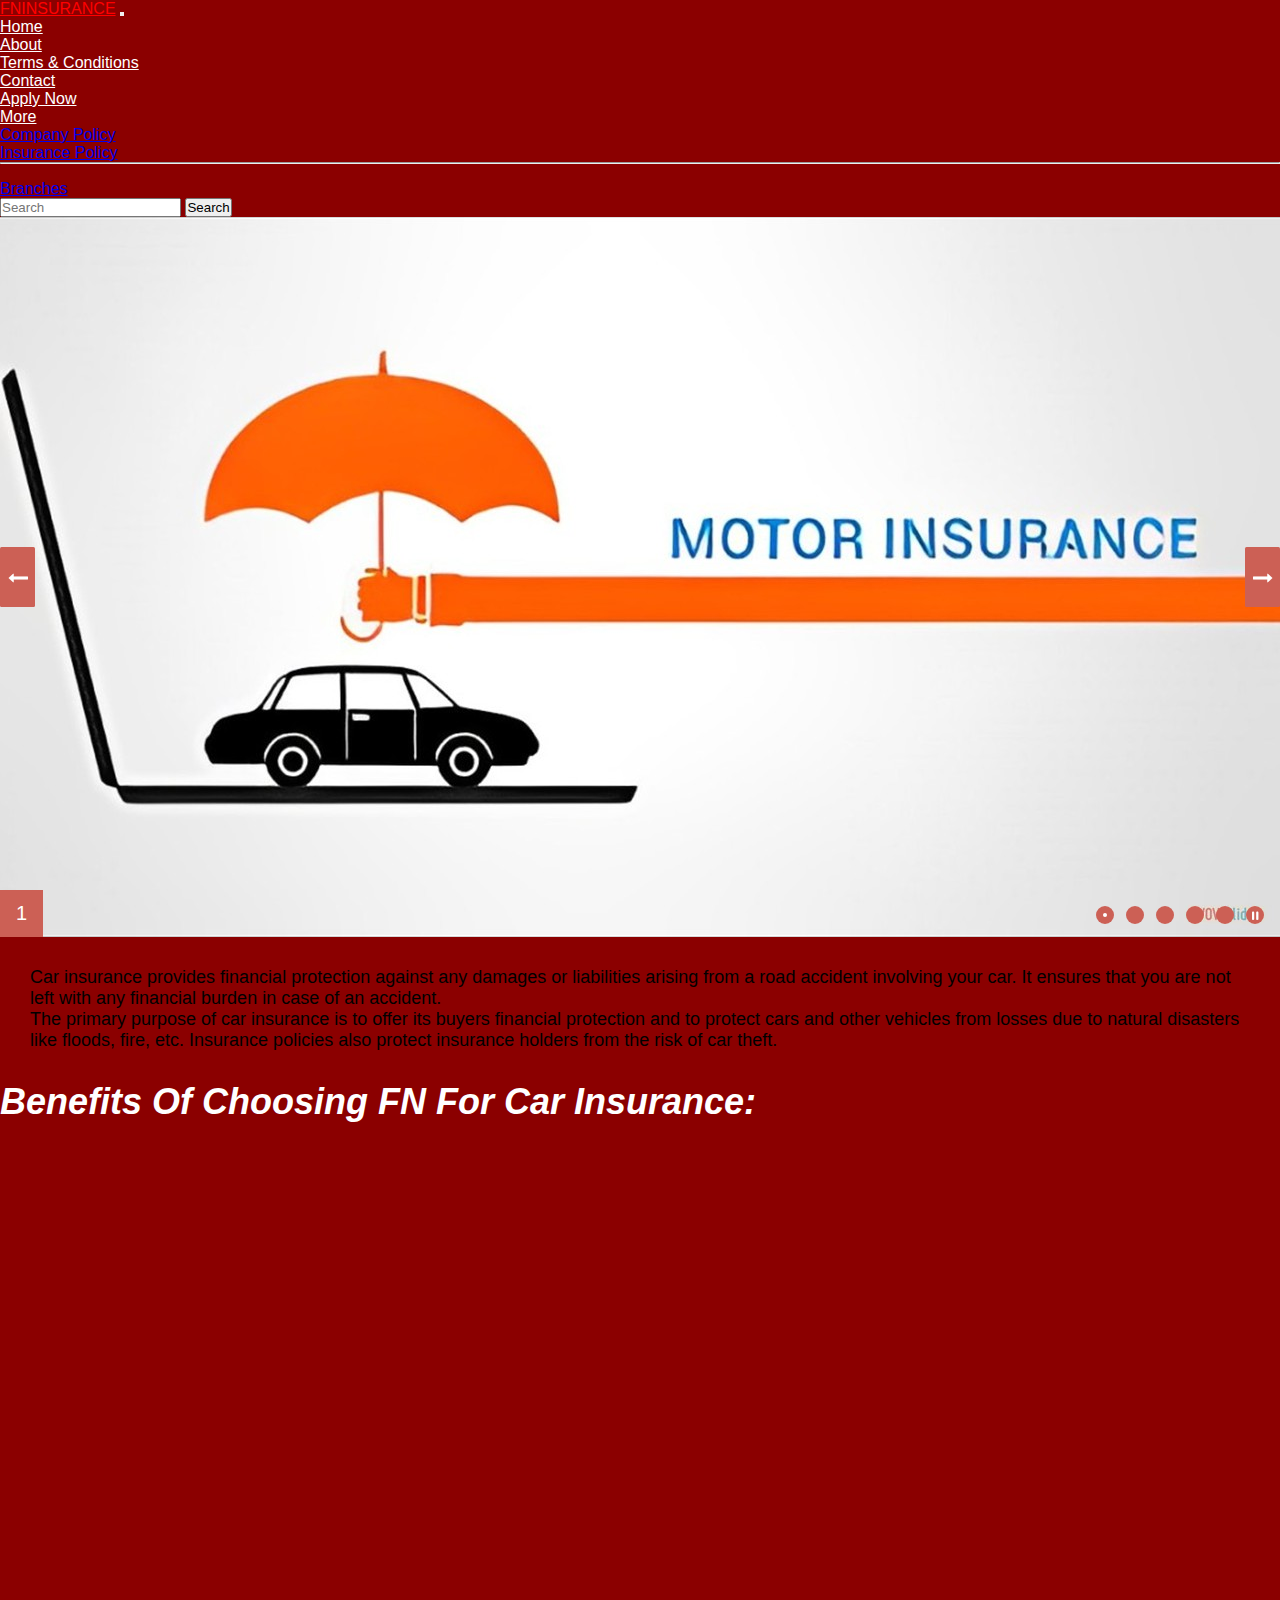
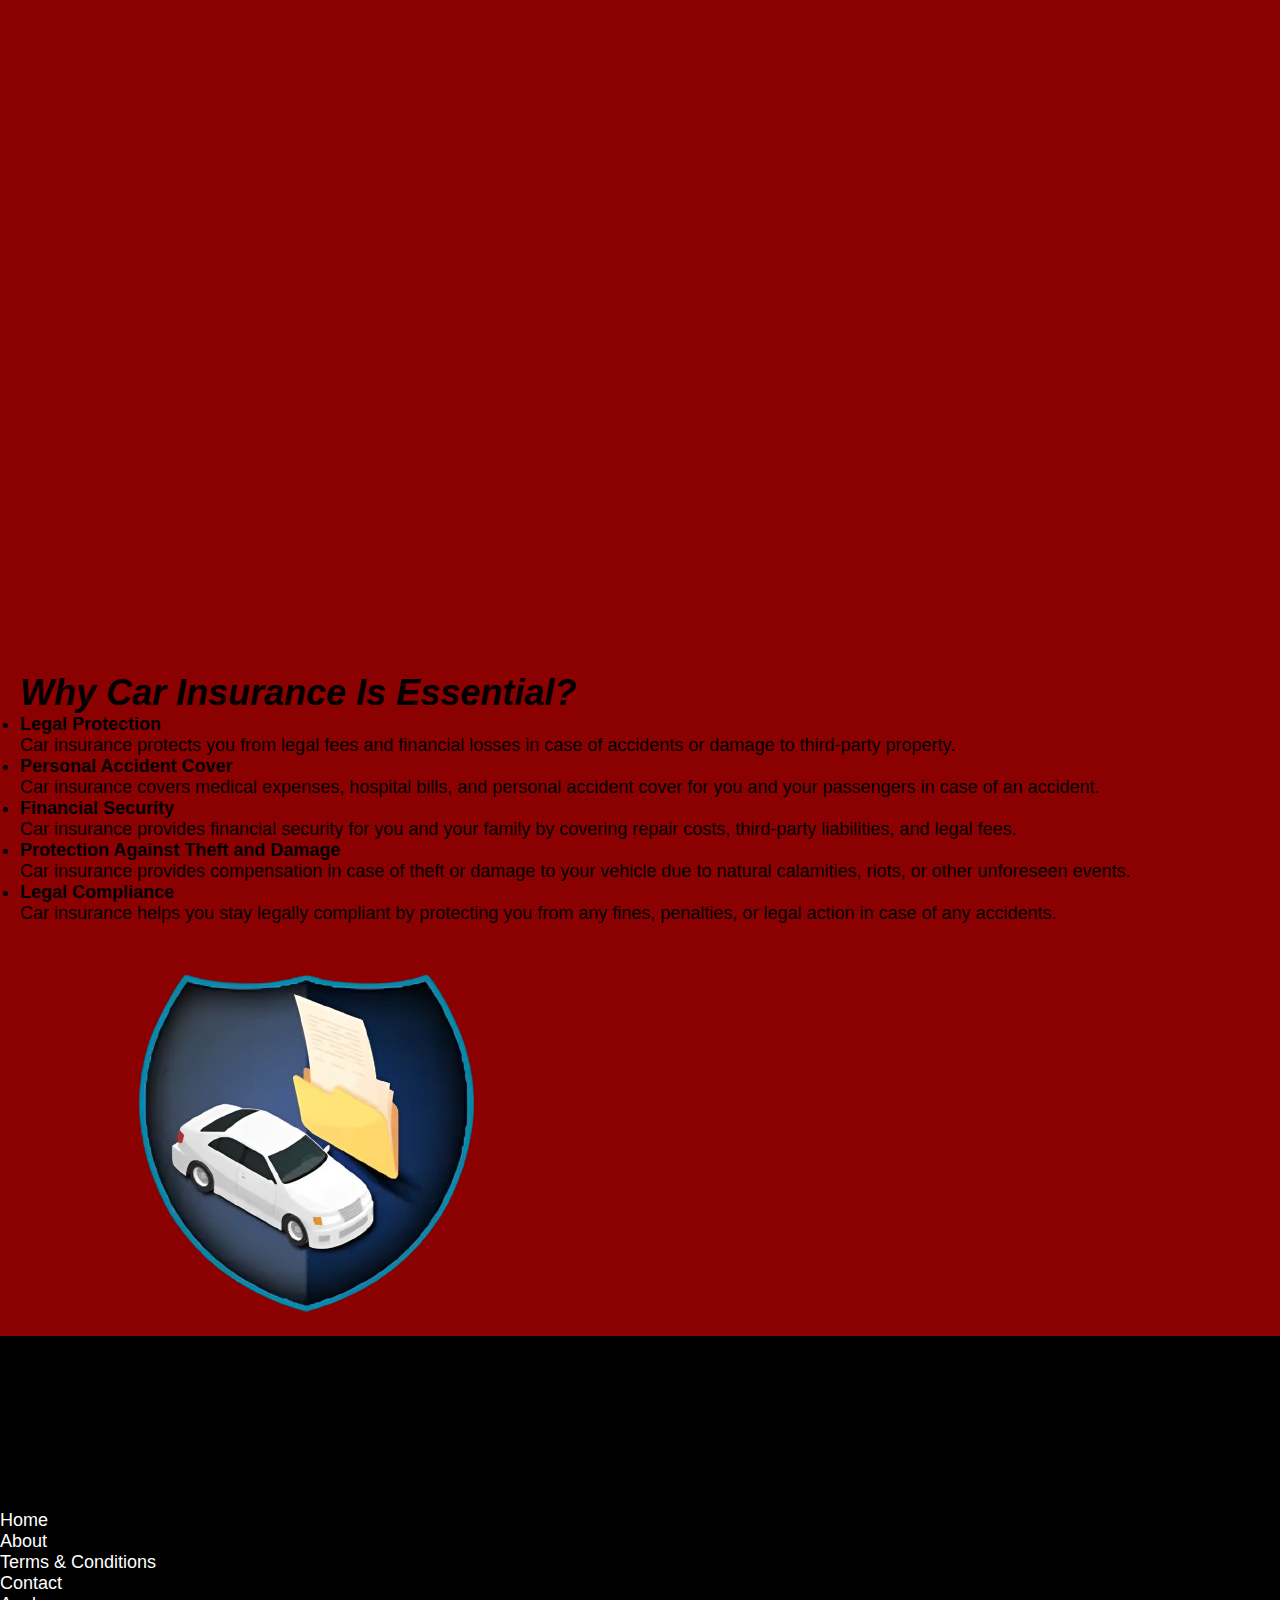
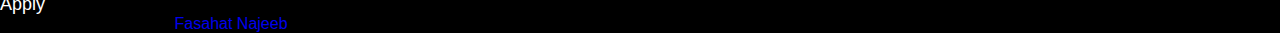
<file: index.html>
<!doctype html>
<html lang="en">
  <head>
    <!-- Required meta tags -->
    <meta charset="utf-8">
    <meta name="viewport" content="width=device-width, initial-scale=1">

    <!-- Bootstrap CSS -->
    <link href="https://cdn.jsdelivr.net/npm/bootstrap@5.0.2/dist/css/bootstrap.min.css" rel="stylesheet" integrity="sha384-EVSTQN3/azprG1Anm3QDgpJLIm9Nao0Yz1ztcQTwFspd3yD65VohhpuuCOmLASjC" crossorigin="anonymous">

    <title>FN Car Insurance Home Page</title>

    <link rel="stylesheet" href="https://cdnjs.cloudflare.com/ajax/libs/font-awesome/6.6.0/css/all.min.css">

    <link href="https://unpkg.com/aos@2.3.1/dist/aos.css" rel="stylesheet">

    <link rel="stylesheet" href="style.css">

    <!-- Start WOWSlider.com HEAD section -->
<link rel="stylesheet" type="text/css" href="engine1/style.css" />
<script type="text/javascript" src="engine1/jquery.js"></script>
<!-- End WOWSlider.com HEAD section -->
  </head>
  <body>

    <!-- header -->

    <nav class="navbar navbar-expand-lg navbar-light bg-dark">
        <div class="container-fluid">
          <a class="navbar-brand" href="#" style="color:white;">FNINSURANCE</a>
          <button class="navbar-toggler" type="button" data-bs-toggle="collapse" data-bs-target="#navbarSupportedContent" aria-controls="navbarSupportedContent" aria-expanded="false" aria-label="Toggle navigation">
            <span class="navbar-toggler-icon"></span>
          </button>
          <div class="collapse navbar-collapse" id="navbarSupportedContent">
            <ul class="navbar-nav me-auto mb-2 mb-lg-0">
              <li class="nav-item">
                <a class="nav-link active" aria-current="page" href="index.html" style="color:white">Home</a>
              </li>
              <li class="nav-item">
                <a class="nav-link" href="about.html" style="color:white">About</a>
              </li>
              <li class="nav-item">
                <a class="nav-link" href="terms.html" style="color:white">Terms & Conditions</a>
              </li>
              <li class="nav-item">
                <a class="nav-link" href="contact.html" style="color:white">Contact</a>
              </li>
              <li class="nav-item">
                <a class="nav-link" href="apply.html" style="color:white">Apply Now</a>
              </li>
              <li class="nav-item dropdown">
                <a class="nav-link dropdown-toggle" href="#" id="navbarDropdown" role="button" data-bs-toggle="dropdown" aria-expanded="false" style="color:white">
                  More
                </a>
                <ul class="dropdown-menu" aria-labelledby="navbarDropdown">
                  <li><a class="dropdown-item" href="#">Company Policy</a></li>
                  <li><a class="dropdown-item" href="#">Insurance Policy</a></li>
                  <li><hr class="dropdown-divider"></li>
                  <li><a class="dropdown-item" href="#">Branches</a></li>
                </ul>
              </li>
              
            </ul>
            <form class="d-flex">
              <input class="form-control me-2" type="search" placeholder="Search" aria-label="Search">
              <button class="btn btn-outline-danger" type="submit">Search</button>
            </form>
          </div>
        </div>
      </nav>





      <!-- slider -->
       <!-- Start WOWSlider.com BODY section -->
<div id="wowslider-container1">
  <div class="ws_images"><ul>
      <li><img src="data1/images/1.jpg" alt="1" title="1" id="wows1_0"/></li>
      <li><img src="data1/images/2.png" alt="2" title="2" id="wows1_1"/></li>
      <li><img src="data1/images/3.jpg" alt="3" title="3" id="wows1_2"/></li>
      <li><a href="http://wowslider.net"><img src="data1/images/4.jpg" alt="html5 slideshow" title="4" id="wows1_3"/></a></li>
      <li><img src="data1/images/5.jpg" alt="5" title="5" id="wows1_4"/></li>
    </ul></div>
    <div class="ws_bullets"><div>
      <a href="#" title="1"><span><img src="data1/tooltips/1.jpg" alt="1"/>1</span></a>
      <a href="#" title="2"><span><img src="data1/tooltips/2.png" alt="2"/>2</span></a>
      <a href="#" title="3"><span><img src="data1/tooltips/3.jpg" alt="3"/>3</span></a>
      <a href="#" title="4"><span><img src="data1/tooltips/4.jpg" alt="4"/>4</span></a>
      <a href="#" title="5"><span><img src="data1/tooltips/5.jpg" alt="5"/>5</span></a>
    </div></div><div class="ws_script" style="position:absolute;left:-99%"><a href="http://wowslider.net">javascript carousel</a> by WOWSlider.com v9.0</div>
  <div class="ws_shadow"></div>
  </div>	
  <script type="text/javascript" src="engine1/wowslider.js"></script>
  <script type="text/javascript" src="engine1/script.js"></script>
  <!-- End WOWSlider.com BODY section -->



  <!-- content -->
   <div class="container-fluid mt-5">
    <div class="row">
      <div class="col-12 bg-light">
        <p class="content">Car insurance provides financial protection against any damages or liabilities arising from a road 
          accident involving your car. It ensures that you are not left with any financial burden in case of an 
          accident.
          <br>
          The primary purpose of car insurance is to offer its buyers financial protection and to protect 
          cars and other vehicles from losses due to natural disasters like floods, fire, etc. 
          Insurance policies also protect insurance holders from the risk of car theft.
        </p>
      </div>
    </div>
   </div>



   <!-- cards -->

    <!-- first two cards -->
    <div class="container">
      <div class="row">

        <div class="heading"><h1>Benefits Of Choosing FN For Car Insurance:</h1></div>
        <br>
        <br>
        <br>

       
        <div class="col-12 d-flex justify-content-around mt-5">
          
          <div class="card" style="width: 18rem;" data-aos="fade-down-right"  data-aos-duration="2000">
            <img src="images/11.jpg" class="card-img-top" alt="..." style="height: 200px;">
            <div class="card-body">
              <h5>Customer Service Representative</h5>
              <p class="card-text">
                Experienced Representatives for Hassle-Free Claims</p>
            </div>
          </div>

          <div class="card" style="width: 18rem;" data-aos="fade-down-left"  data-aos-duration="2000">
            <img src="images/12.jpg" class="card-img-top" alt="..." style="height: 200px;">
            <div class="card-body">
              <h5>Lowest Rates Guaranteed</h5>
              <p class="card-text">
                FN share lowest competitive rates from its partner companies</p>
            </div>
          </div>


        </div>
      </div>
    </div>


     <!-- second two cards -->
     <div class="container">
      <div class="row">

       
        <div class="col-12 d-flex justify-content-around mt-5">
          
          <div class="card" style="width: 18rem;" data-aos="fade-down-right"  data-aos-duration="2000">
            <img src="images/13.jpg" class="card-img-top" alt="..." style="height: 200px;">
            <div class="card-body">
              <h5>Coverage Plans</h5>
              <p class="card-text">
                Customized coverage plans to meet your specific needs from partner companies</p>
            </div>
          </div>

          <div class="card" style="width: 18rem;" data-aos="fade-down-left"  data-aos-duration="2000">
            <img src="images/14.jpg" class="card-img-top" alt="..." style="height: 200px;">
            <div class="card-body">
              <h5>Compare Rates</h5>
              <p class="card-text">
                Get the Best Deal from Top Insurance Companies of Pakistan</p>
            </div>
          </div>


        </div>
      </div>
    </div>



    <!-- matter -->

    <div class="container-fluid mt-5">
      <div class="row">
        <div class="col-12 bg-light">

          <div class="heading1"><h1>Why Car Insurance Is Essential?</h1></div>

          <div class="main d-flex justify-content-center">

            <div class="first">
              <ul>
                <li class="list">Legal Protection</li>
                <p class="matter">Car insurance protects you from legal fees and financial losses in case of accidents or damage to third-party property.</p>
                <li class="list">Personal Accident Cover</li>
                <p class="matter">Car insurance covers medical expenses, hospital bills, and personal accident cover for you and your passengers in case of an accident.</p>
                <li class="list">Financial Security</li>
                <p class="matter">Car insurance provides financial security for you and your family by covering repair costs, third-party liabilities, and legal fees.</p>
                <li class="list">Protection Against Theft and Damage</li>
                <p class="matter">Car insurance provides compensation in case of theft or damage to your vehicle due to natural calamities, riots, or other unforeseen events.</p>
                <li class="list">Legal Compliance</li>
                <p class="matter">Car insurance helps you stay legally compliant by protecting you from any fines, penalties, or legal action in case of any accidents.</p>
              </ul>
            </div>

            <div class="second ">
              <img src="images/15-removebg-preview.png" alt="" class="img-fluid">
            </div>
            
          </div>
        </div>
      </div>
     </div>




     <!-- footer -->

     <!-- Remove the container if you want to extend the Footer to full width. -->
<div class="container-fluid mt-4">

  <footer class="text-white text-center text-lg-start" style="background-color: black;">
    <!-- Grid container -->
    <div class="container p-4">
      <!--Grid row-->
      <div class="row mt-4">
        <!--Grid column-->
        <div class="col-lg-4 col-md-12 mb-4 mb-md-0">
          <h5 class="text-uppercase mb-4">FN CAR INSURANCE COMPANY</h5>

          <p>
            FN has made the process of vehicle insurance in Pakistan easier and quicker than ever before. 
            We understand the importance of time.<br> 
            Therefore, we have streamlined the entire process for vehicle 
            owners all across Pakistan. We ensure you get the coverage you need without any hassle. 
            Insurance of your car is necessary to cover the damage related to your vehicle.
          </p>

          

          <div class="mt-4">
            <!-- Facebook -->
            <a type="button" class="btn btn-floating btn-light btn-lg" id="fb"><i class="fab fa-facebook-f" ></i></a>
            <!-- Dribbble -->
            <a type="button" class="btn btn-floating btn-light btn-lg" id="twi"><i class="fab fa-twitter"></i></a>
            <!-- Twitter -->
            <a type="button" class="btn btn-floating btn-light btn-lg" id="insta"><i class="fa-brands fa-square-instagram"></i></a>
            <!-- Google + -->
            <a type="button" class="btn btn-floating btn-light btn-lg" id="whats"><i class="fa-brands fa-square-whatsapp"></i></a>
            <!-- Linkedin -->
          </div>
        </div>
        <!--Grid column-->

        <!--Grid column-->
        <div class="col-lg-4 col-md-6 mb-4 mb-md-0">
          <!-- <h5 class="text-uppercase mb-4 pb-1">Search something</h5> -->

          <!-- <div class="form-outline form-white mb-4">
            <input type="text" id="formControlLg" class="form-control form-control-lg">
            <label class="form-label" for="formControlLg" style="margin-left: 0px;">Search</label>
          <div class="form-notch"><div class="form-notch-leading" style="width: 9px;"></div><div class="form-notch-middle" style="width: 48.8px;"></div><div class="form-notch-trailing"></div></div></div> -->

          <ul class="fa-ul" style="margin-left: 100px;">
            <li class="mb-3">
              <span class="fa-li"><i class="fas fa-home"></i></span><span class="ms-2">New York, NY 10012, US</span>
            </li>
            <li class="mb-3">
              <span class="fa-li"><i class="fas fa-envelope"></i></span><span class="ms-2">info@example.com</span>
            </li>
            <li class="mb-3">
              <span class="fa-li"><i class="fas fa-phone"></i></span><span class="ms-2">+ 01 234 567 88</span>
            </li>
            <li class="mb-3">
              <span class="fa-li"><i class="fas fa-print"></i></span><span class="ms-2">+ 01 234 567 89</span>
            </li>
          </ul>
        </div>
        <!--Grid column-->

        <!--Grid column-->
        <div class="col-lg-4 col-md-6 mb-4 mb-md-0">
          <h5 class="text-uppercase mb-4">Links</h5>

          <!-- <table class="table text-center text-white">
            <tbody class="font-weight-normal">
              <tr>
                <td>Mon - Thu:</td>
                <td>8am - 9pm</td>
              </tr>
              <tr>
                <td>Fri - Sat:</td>
                <td>8am - 1am</td>
              </tr>
              <tr>
                <td>Sunday:</td>
                <td>9am - 10pm</td>
              </tr>
            </tbody> -->

            <a href="index.html" class="links">Home</a>
            <br>
            <a href="about.html" class="links">About</a>
            <br>
            <a href="terms.html" class="links">Terms & Conditions</a>
            <br>
            <a href="contact.html" class="links">Contact</a>
            <br>
            <a href="apply.html" class="links">Apply</a>

          <!-- </table> -->
        </div>
        <!--Grid column-->
      </div>
      <!--Grid row-->
    </div>
    <!-- Grid container -->

    <!-- Copyright -->
    <div class="text-center p-3" style="background-color: rgba(0, 0, 0, 0.2);">
      © 2024-2025 Copyright:
      <a class="text-white" href="https://mdbootstrap.com/" id="last">Fasahat Najeeb</a>
    </div>
    <!-- Copyright -->
  </footer>
  
</div>
<!-- End of .container -->
   
    <script src="https://cdn.jsdelivr.net/npm/bootstrap@5.0.2/dist/js/bootstrap.bundle.min.js" integrity="sha384-MrcW6ZMFYlzcLA8Nl+NtUVF0sA7MsXsP1UyJoMp4YLEuNSfAP+JcXn/tWtIaxVXM" crossorigin="anonymous"></script>

    <script src="https://unpkg.com/aos@2.3.1/dist/aos.js"></script>

    <script>
      AOS.init();
    </script>

   
  </body>
</html>
</file>
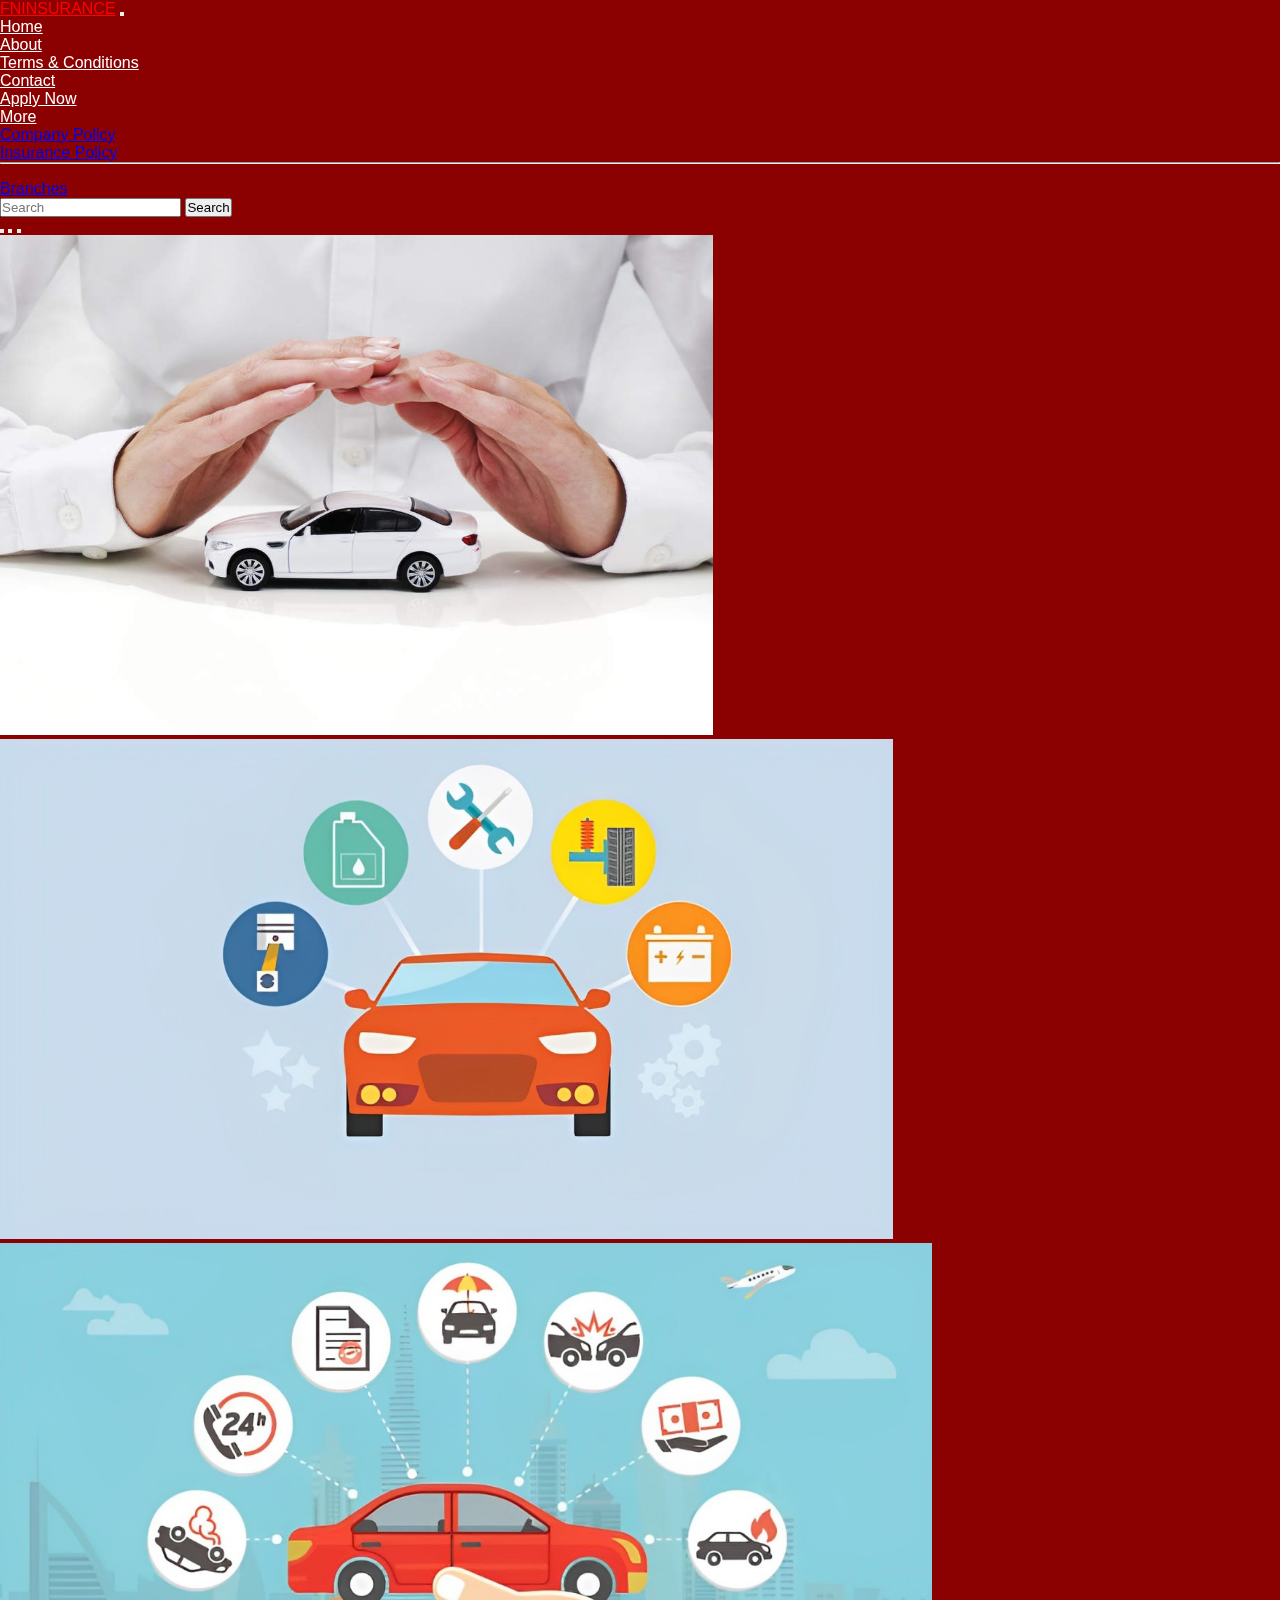
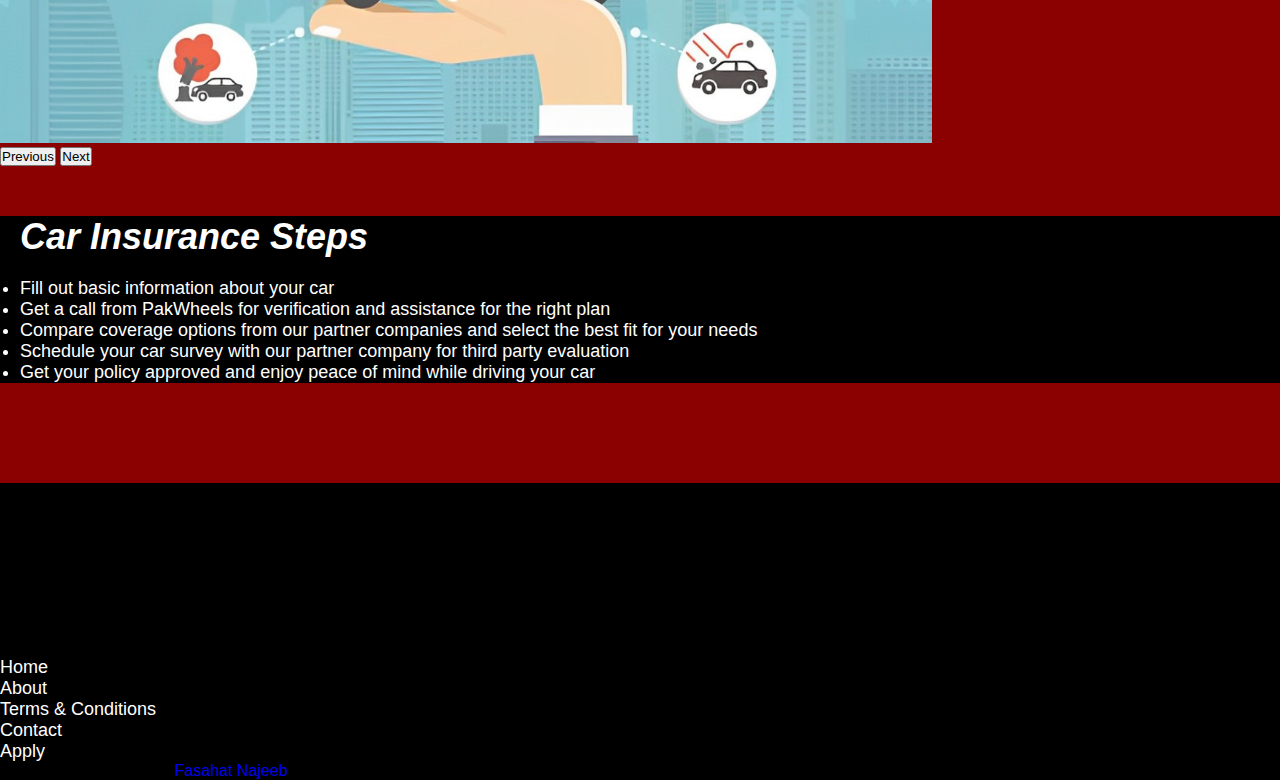
<file: about.html>
<!doctype html>
<html lang="en">
  <head>
    <!-- Required meta tags -->
    <meta charset="utf-8">
    <meta name="viewport" content="width=device-width, initial-scale=1">

    <!-- Bootstrap CSS -->
    <link href="https://cdn.jsdelivr.net/npm/bootstrap@5.0.2/dist/css/bootstrap.min.css" rel="stylesheet" integrity="sha384-EVSTQN3/azprG1Anm3QDgpJLIm9Nao0Yz1ztcQTwFspd3yD65VohhpuuCOmLASjC" crossorigin="anonymous">

    <title>About Page</title>


    <link rel="stylesheet" href="https://cdnjs.cloudflare.com/ajax/libs/font-awesome/6.6.0/css/all.min.css">



    <link rel="stylesheet" href="style.css">
  </head>
  <body>

    <!-- header -->

    <nav class="navbar navbar-expand-lg navbar-light bg-dark" id="header">
        <div class="container-fluid">
          <a class="navbar-brand" href="#" style="color:white;">FNINSURANCE</a>
          <button class="navbar-toggler" type="button" data-bs-toggle="collapse" data-bs-target="#navbarSupportedContent" aria-controls="navbarSupportedContent" aria-expanded="false" aria-label="Toggle navigation">
            <span class="navbar-toggler-icon"></span>
          </button>
          <div class="collapse navbar-collapse" id="navbarSupportedContent">
            <ul class="navbar-nav me-auto mb-2 mb-lg-0">
              <li class="nav-item">
                <a class="nav-link active" aria-current="page" href="index.html" style="color:white">Home</a>
              </li>
              <li class="nav-item">
                <a class="nav-link" href="about.html" style="color:white">About</a>
              </li>
              <li class="nav-item">
                <a class="nav-link" href="terms.html" style="color:white">Terms & Conditions</a>
              </li>
              <li class="nav-item">
                <a class="nav-link" href="contact.html" style="color:white">Contact</a>
              </li>
              <li class="nav-item">
                <a class="nav-link" href="apply.html" style="color:white">Apply Now</a>
              </li>
              <li class="nav-item dropdown">
                <a class="nav-link dropdown-toggle" href="#" id="navbarDropdown" role="button" data-bs-toggle="dropdown" aria-expanded="false" style="color:white">
                  More
                </a>
                <ul class="dropdown-menu" aria-labelledby="navbarDropdown">
                  <li><a class="dropdown-item" href="#">Company Policy</a></li>
                  <li><a class="dropdown-item" href="#">Insurance Policy</a></li>
                  <li><hr class="dropdown-divider"></li>
                  <li><a class="dropdown-item" href="#">Branches</a></li>
                </ul>
              </li>
              
            </ul>
            <form class="d-flex">
              <input class="form-control me-2" type="search" placeholder="Search" aria-label="Search">
              <button class="btn btn-outline-danger" type="submit">Search</button>
            </form>
          </div>
        </div>
      </nav>






      <!-- slider -->

      <div id="carouselExampleIndicators" class="carousel slide" data-bs-ride="carousel">
        <div class="carousel-indicators">
          <button type="button" data-bs-target="#carouselExampleIndicators" data-bs-slide-to="0" class="active" aria-current="true" aria-label="Slide 1"></button>
          <button type="button" data-bs-target="#carouselExampleIndicators" data-bs-slide-to="1" aria-label="Slide 2"></button>
          <button type="button" data-bs-target="#carouselExampleIndicators" data-bs-slide-to="2" aria-label="Slide 3"></button>
        </div>
        <div class="carousel-inner">
          <div class="carousel-item active">
            <img src="images/1.jpg" class="d-block w-100" alt="..." style="height: 500px !important;">
          </div>
          <div class="carousel-item">
            <img src="images/5.jpeg" class="d-block w-100" alt="..." style="height: 500px !important;">
          </div>
          <div class="carousel-item">
            <img src="images/6.jpg" class="d-block w-100" alt="..." style="height: 500px !important;">
          </div>
        </div>
        <button class="carousel-control-prev" type="button" data-bs-target="#carouselExampleIndicators" data-bs-slide="prev">
          <span class="carousel-control-prev-icon" aria-hidden="true"></span>
          <span class="visually-hidden">Previous</span>
        </button>
        <button class="carousel-control-next" type="button" data-bs-target="#carouselExampleIndicators" data-bs-slide="next">
          <span class="carousel-control-next-icon" aria-hidden="true"></span>
          <span class="visually-hidden">Next</span>
        </button>
      </div>




      <!-- text -->

      <div class="container-fluid mt-5">
        <div class="row">
          <div class="col-12" style="background-color: black;">
  
            <div class="heading2 text-center"><h1>Car Insurance Steps</h1></div>
  
            <div class="main d-flex justify-content-center">
  
              <div class="first" style="margin-top: 20px !important;">
                <ul>
                  <li class="list2">Fill out basic information about your car</li>
                  <li class="list2">Get a call from PakWheels for verification and assistance for the right plan</li>
                  <li class="list2">Compare coverage options from our partner companies and select the best fit for your needs</li>
                  <li class="list2">Schedule your car survey with our partner company for third party evaluation</li>
                  <li class="list2">Get your policy approved and enjoy peace of mind while driving your car</li>
                </ul>
              </div>
  
              <!-- <div class="second ">
                <img src="images/9.png" alt="" class="img-fluid">
              </div> -->
              
            </div>
          </div>
        </div>
       </div>




        <!-- footer -->

     <!-- Remove the container if you want to extend the Footer to full width. -->
<div class="container-fluid" style="margin-top: 100px;">

  <footer class="text-white text-center text-lg-start" style="background-color: black;">
    <!-- Grid container -->
    <div class="container p-4">
      <!--Grid row-->
      <div class="row mt-4">
        <!--Grid column-->
        <div class="col-lg-4 col-md-12 mb-4 mb-md-0">
          <h5 class="text-uppercase mb-4">FN CAR INSURANCE COMPANY</h5>

          <p>
            FN has made the process of vehicle insurance in Pakistan easier and quicker than ever before. 
            We understand the importance of time.<br> 
            Therefore, we have streamlined the entire process for vehicle 
            owners all across Pakistan. We ensure you get the coverage you need without any hassle. 
            Insurance of your car is necessary to cover the damage related to your vehicle.
          </p>

          

          <div class="mt-4">
            <!-- Facebook -->
            <a type="button" class="btn btn-floating btn-light btn-lg" id="fb"><i class="fab fa-facebook-f" ></i></a>
            <!-- Dribbble -->
            <a type="button" class="btn btn-floating btn-light btn-lg" id="twi"><i class="fab fa-twitter"></i></a>
            <!-- Twitter -->
            <a type="button" class="btn btn-floating btn-light btn-lg" id="insta"><i class="fa-brands fa-square-instagram"></i></a>
            <!-- Google + -->
            <a type="button" class="btn btn-floating btn-light btn-lg" id="whats"><i class="fa-brands fa-square-whatsapp"></i></a>
            <!-- Linkedin -->
          </div>
        </div>
        <!--Grid column-->

        <!--Grid column-->
        <div class="col-lg-4 col-md-6 mb-4 mb-md-0">
          <!-- <h5 class="text-uppercase mb-4 pb-1">Search something</h5> -->

          <!-- <div class="form-outline form-white mb-4">
            <input type="text" id="formControlLg" class="form-control form-control-lg">
            <label class="form-label" for="formControlLg" style="margin-left: 0px;">Search</label>
          <div class="form-notch"><div class="form-notch-leading" style="width: 9px;"></div><div class="form-notch-middle" style="width: 48.8px;"></div><div class="form-notch-trailing"></div></div></div> -->

          <ul class="fa-ul" style="margin-left: 100px;">
            <li class="mb-3">
              <span class="fa-li"><i class="fas fa-home"></i></span><span class="ms-2">New York, NY 10012, US</span>
            </li>
            <li class="mb-3">
              <span class="fa-li"><i class="fas fa-envelope"></i></span><span class="ms-2">info@example.com</span>
            </li>
            <li class="mb-3">
              <span class="fa-li"><i class="fas fa-phone"></i></span><span class="ms-2">+ 01 234 567 88</span>
            </li>
            <li class="mb-3">
              <span class="fa-li"><i class="fas fa-print"></i></span><span class="ms-2">+ 01 234 567 89</span>
            </li>
          </ul>
        </div>
        <!--Grid column-->

        <!--Grid column-->
        <div class="col-lg-4 col-md-6 mb-4 mb-md-0">
          <h5 class="text-uppercase mb-4">Links</h5>

          <!-- <table class="table text-center text-white">
            <tbody class="font-weight-normal">
              <tr>
                <td>Mon - Thu:</td>
                <td>8am - 9pm</td>
              </tr>
              <tr>
                <td>Fri - Sat:</td>
                <td>8am - 1am</td>
              </tr>
              <tr>
                <td>Sunday:</td>
                <td>9am - 10pm</td>
              </tr>
            </tbody> -->

            <a href="index.html" class="links">Home</a>
            <br>
            <a href="about.html" class="links">About</a>
            <br>
            <a href="terms.html" class="links">Terms & Conditions</a>
            <br>
            <a href="contact.html" class="links">Contact</a>
            <br>
            <a href="apply.html" class="links">Apply</a>

          <!-- </table> -->
        </div>
        <!--Grid column-->
      </div>
      <!--Grid row-->
    </div>
    <!-- Grid container -->

    <!-- Copyright -->
    <div class="text-center p-3" style="background-color: rgba(0, 0, 0, 0.2);">
      © 2024-2025 Copyright:
      <a class="text-white" href="https://mdbootstrap.com/" id="last">Fasahat Najeeb</a>
    </div>
    <!-- Copyright -->
  </footer>
  
</div>
<!-- End of .container -->


  



    <script src="https://cdn.jsdelivr.net/npm/bootstrap@5.0.2/dist/js/bootstrap.bundle.min.js" integrity="sha384-MrcW6ZMFYlzcLA8Nl+NtUVF0sA7MsXsP1UyJoMp4YLEuNSfAP+JcXn/tWtIaxVXM" crossorigin="anonymous"></script>

   
  </body>
</html>
</file>
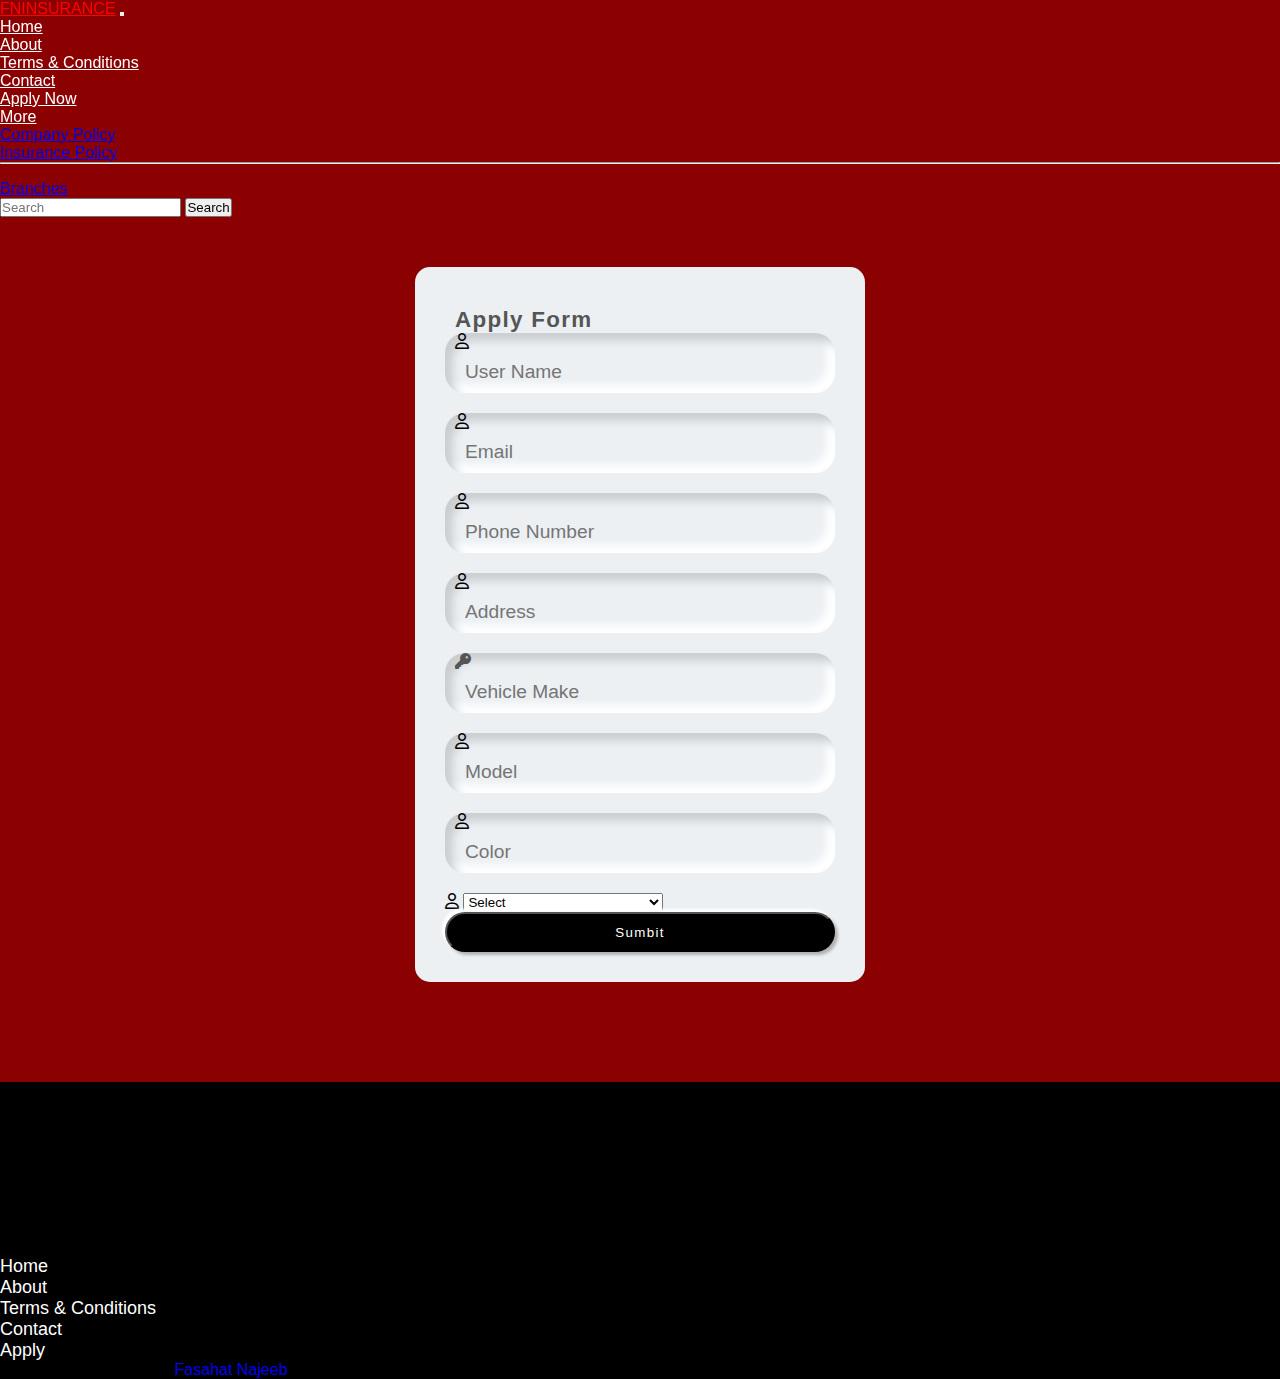
<file: apply.html>
<!doctype html>
<html lang="en">
  <head>
    <!-- Required meta tags -->
    <meta charset="utf-8">
    <meta name="viewport" content="width=device-width, initial-scale=1">

    <!-- Bootstrap CSS -->
    <link href="https://cdn.jsdelivr.net/npm/bootstrap@5.0.2/dist/css/bootstrap.min.css" rel="stylesheet" integrity="sha384-EVSTQN3/azprG1Anm3QDgpJLIm9Nao0Yz1ztcQTwFspd3yD65VohhpuuCOmLASjC" crossorigin="anonymous">

    <title>Apply Page</title>


    <link rel="stylesheet" href="https://cdnjs.cloudflare.com/ajax/libs/font-awesome/6.6.0/css/all.min.css">

    <link rel="stylesheet" href="style.css">
  </head>
  <body>

    <!-- header -->

    <nav class="navbar navbar-expand-lg navbar-light bg-dark" id="header">
        <div class="container-fluid">
          <a class="navbar-brand" href="#" style="color:white;">FNINSURANCE</a>
          <button class="navbar-toggler" type="button" data-bs-toggle="collapse" data-bs-target="#navbarSupportedContent" aria-controls="navbarSupportedContent" aria-expanded="false" aria-label="Toggle navigation">
            <span class="navbar-toggler-icon"></span>
          </button>
          <div class="collapse navbar-collapse" id="navbarSupportedContent">
            <ul class="navbar-nav me-auto mb-2 mb-lg-0">
              <li class="nav-item">
                <a class="nav-link active" aria-current="page" href="index.html" style="color:white">Home</a>
              </li>
              <li class="nav-item">
                <a class="nav-link" href="about.html" style="color:white">About</a>
              </li>
              <li class="nav-item">
                <a class="nav-link" href="terms.html" style="color:white">Terms & Conditions</a>
              </li>
              <li class="nav-item">
                <a class="nav-link" href="contact.html" style="color:white">Contact</a>
              </li>
              <li class="nav-item">
                <a class="nav-link" href="apply.html" style="color:white">Apply Now</a>
              </li>
              <li class="nav-item dropdown">
                <a class="nav-link dropdown-toggle" href="#" id="navbarDropdown" role="button" data-bs-toggle="dropdown" aria-expanded="false" style="color:white">
                  More
                </a>
                <ul class="dropdown-menu" aria-labelledby="navbarDropdown">
                  <li><a class="dropdown-item" href="#">Company Policy</a></li>
                  <li><a class="dropdown-item" href="#">Insurance Policy</a></li>
                  <li><hr class="dropdown-divider"></li>
                  <li><a class="dropdown-item" href="#">Branches</a></li>
                </ul>
              </li>
              
            </ul>
            <form class="d-flex">
              <input class="form-control me-2" type="search" placeholder="Search" aria-label="Search">
              <button class="btn btn-outline-danger" type="submit">Search</button>
            </form>
          </div>
        </div>
      </nav>



      <!-- Apply now form-->

      <div class="wrapper">
        <!-- <div class="logo">
            <img src="https://www.freepnglogos.com/uploads/twitter-logo-png/twitter-bird-symbols-png-logo-0.png" alt="">
        </div> -->
        <div class="text-center mt-4 name">
            Apply Form
        </div>
        <form class="p-3 mt-3">

            <div class="form-field d-flex align-items-center">
                <span class="far fa-user"></span>
                <input type="text" name="" id="userName" placeholder="User Name" required>
            </div>
            <span id="n_msg"></span>

           

            <div class="form-field d-flex align-items-center">
              <span class="far fa-user"></span>
              <input type="email" name="" id="mail" placeholder="Email">
            </div>
            <span id="e_msg"></span>

          <div class="form-field d-flex align-items-center">
            <span class="far fa-user"></span>
            <input type="text" name="" id="number" placeholder="Phone Number">
        </div>
        <span id="p_msg"></span>

        <div class="form-field d-flex align-items-center">
          <span class="far fa-user"></span>
          <input type="text" name="" id="address" placeholder="Address">
      </div>
      <span id="ad_msg"></span>

            <div class="form-field d-flex align-items-center">
                <span class="fas fa-key"></span>
                <input type="text" name="" id="vehicle" placeholder="Vehicle Make">
            </div>
            <span id="v_msg"></span>

            <div class="form-field d-flex align-items-center">
              <span class="far fa-user"></span>
              <input type="text" name="" id="model" placeholder="Model">
          </div>
          <span id="m_msg"></span>

          <div class="form-field d-flex align-items-center">
            <span class="far fa-user"></span>
            <input type="text" name="" id="color" placeholder="Color">
        </div>
        <span id="c_msg"></span>

      <div>
        <span class="far fa-user"></span>
        <select style="width: 200px;">
          <option disabled selected>Select</option>
          <option>New</option>
          <option>Use</option>
      </select>
         
    </div>
            <button type="button" class="btn mt-3" onclick="apply()">Sumbit</button>
        </form>
        <!-- <div class="text-center fs-6">
            <a href="#">Forget password?</a> or <a href="#">Sign up</a>
        </div> -->
    </div>





     <!-- footer -->

     <!-- Remove the container if you want to extend the Footer to full width. -->
<div class="container-fluid" style="margin-top: 100px;">

  <footer class="text-white text-center text-lg-start" style="background-color: black;">
    <!-- Grid container -->
    <div class="container p-4">
      <!--Grid row-->
      <div class="row mt-4">
        <!--Grid column-->
        <div class="col-lg-4 col-md-12 mb-4 mb-md-0">
          <h5 class="text-uppercase mb-4">FN CAR INSURANCE COMPANY</h5>

          <p>
            FN has made the process of vehicle insurance in Pakistan easier and quicker than ever before. 
            We understand the importance of time.<br> 
            Therefore, we have streamlined the entire process for vehicle 
            owners all across Pakistan. We ensure you get the coverage you need without any hassle. 
            Insurance of your car is necessary to cover the damage related to your vehicle.
          </p>

          

          <div class="mt-4">
            <!-- Facebook -->
            <a type="button" class="btn btn-floating btn-light btn-lg" id="fb"><i class="fab fa-facebook-f" ></i></a>
            <!-- Dribbble -->
            <a type="button" class="btn btn-floating btn-light btn-lg" id="twi"><i class="fab fa-twitter"></i></a>
            <!-- Twitter -->
            <a type="button" class="btn btn-floating btn-light btn-lg" id="insta"><i class="fa-brands fa-square-instagram"></i></a>
            <!-- Google + -->
            <a type="button" class="btn btn-floating btn-light btn-lg" id="whats"><i class="fa-brands fa-square-whatsapp"></i></a>
            <!-- Linkedin -->
          </div>
        </div>
        <!--Grid column-->

        <!--Grid column-->
        <div class="col-lg-4 col-md-6 mb-4 mb-md-0">
          <!-- <h5 class="text-uppercase mb-4 pb-1">Search something</h5> -->

          <!-- <div class="form-outline form-white mb-4">
            <input type="text" id="formControlLg" class="form-control form-control-lg">
            <label class="form-label" for="formControlLg" style="margin-left: 0px;">Search</label>
          <div class="form-notch"><div class="form-notch-leading" style="width: 9px;"></div><div class="form-notch-middle" style="width: 48.8px;"></div><div class="form-notch-trailing"></div></div></div> -->

          <ul class="fa-ul" style="margin-left: 100px;">
            <li class="mb-3">
              <span class="fa-li"><i class="fas fa-home"></i></span><span class="ms-2">New York, NY 10012, US</span>
            </li>
            <li class="mb-3">
              <span class="fa-li"><i class="fas fa-envelope"></i></span><span class="ms-2">info@example.com</span>
            </li>
            <li class="mb-3">
              <span class="fa-li"><i class="fas fa-phone"></i></span><span class="ms-2">+ 01 234 567 88</span>
            </li>
            <li class="mb-3">
              <span class="fa-li"><i class="fas fa-print"></i></span><span class="ms-2">+ 01 234 567 89</span>
            </li>
          </ul>
        </div>
        <!--Grid column-->

        <!--Grid column-->
        <div class="col-lg-4 col-md-6 mb-4 mb-md-0">
          <h5 class="text-uppercase mb-4">Links</h5>

          <!-- <table class="table text-center text-white">
            <tbody class="font-weight-normal">
              <tr>
                <td>Mon - Thu:</td>
                <td>8am - 9pm</td>
              </tr>
              <tr>
                <td>Fri - Sat:</td>
                <td>8am - 1am</td>
              </tr>
              <tr>
                <td>Sunday:</td>
                <td>9am - 10pm</td>
              </tr>
            </tbody> -->

            <a href="index.html" class="links">Home</a>
            <br>
            <a href="about.html" class="links">About</a>
            <br>
            <a href="terms.html" class="links">Terms & Conditions</a>
            <br>
            <a href="contact.html" class="links">Contact</a>
            <br>
            <a href="apply.html" class="links">Apply</a>

          <!-- </table> -->
        </div>
        <!--Grid column-->
      </div>
      <!--Grid row-->
    </div>
    <!-- Grid container -->

    <!-- Copyright -->
    <div class="text-center p-3" style="background-color: rgba(0, 0, 0, 0.2);">
      © 2024-2025 Copyright:
      <a class="text-white" href="https://mdbootstrap.com/" id="last">Fasahat Najeeb</a>
    </div>
    <!-- Copyright -->
  </footer>
  
</div>
<!-- End of .container -->


    <script>

      function apply(){

            let name = document.getElementById("userName")
            let email = document.getElementById("mail")
            let number = document.getElementById("number")
            let address = document.getElementById("address")
            let vehicle = document.getElementById("vehicle")
            let model = document.getElementById("model")
            let color = document.getElementById("color")
            let nmsg = document.getElementById("n_msg")
            let emsg = document.getElementById("e_msg")
            let pmsg = document.getElementById("p_msg")
            let admsg = document.getElementById("ad_msg")
            let vmsg = document.getElementById("v_msg")
            let mmsg = document.getElementById("m_msg")
            let cmsg = document.getElementById("c_msg")


     
       // all fields are required

    var error = "";
       
    if(name.value == ""){
    nmsg.innerHTML="Name is required"
    nmsg.style.color="red"
    error+="Name is required"
  }
  else{
      nmsg.innerHTML=""
  }
    
    if(email.value == ""){
    emsg.innerHTML="Email is required"
    emsg.style.color="red"
    error+="Email is required"
  }
  else{
    emsg.innerHTML=""
  }
  
  if(number.value == ""){
    pmsg.innerHTML="Phone number is required"
    pmsg.style.color="red"
    error+="number is required"
  }
  else{
    pmsg.innerHTML=""
  }
  
  if(address.value == ""){
    admsg.innerHTML="Address is required"
    admsg.style.color="red"
    error+="Address is required"
}

else{
    admsg.innerHTML=""
}

if(vehicle.value == ""){
    vmsg.innerHTML="Vehicle is required"
    vmsg.style.color="red"
    error+="Vehicle is required"
}

else{
  vmsg.innerHTML=""
}

if(model.value == ""){
    mmsg.innerHTML="Model is required"
    mmsg.style.color="red"
    error+="Model is required"
}

else{
  mmsg.innerHTML=""
}

if(color.value == ""){
    cmsg.innerHTML="Color is required"
    cmsg.style.color="red"
    error+="Color is required"
}

else{
    cmsg.innerHTML=""
}



// data store

localStorage.setItem("Name",name.value)
localStorage.setItem("Email",email.value)
localStorage.setItem("Phone Number",number.value)
localStorage.setItem("Address",address.value)
localStorage.setItem("Vehicle",vehicle.value)
localStorage.setItem("Model",model.value)
localStorage.setItem("Color",color.value)

if(error==""){
  alert("Successfully Submitted your Application.Our representative will contact you as soon as possible.Thank You!")

      location.assign("apply.html")
}

      }




     
    </script>
   
    <script src="https://cdn.jsdelivr.net/npm/bootstrap@5.0.2/dist/js/bootstrap.bundle.min.js" integrity="sha384-MrcW6ZMFYlzcLA8Nl+NtUVF0sA7MsXsP1UyJoMp4YLEuNSfAP+JcXn/tWtIaxVXM" crossorigin="anonymous"></script>

   
  </body>
</html>
</file>
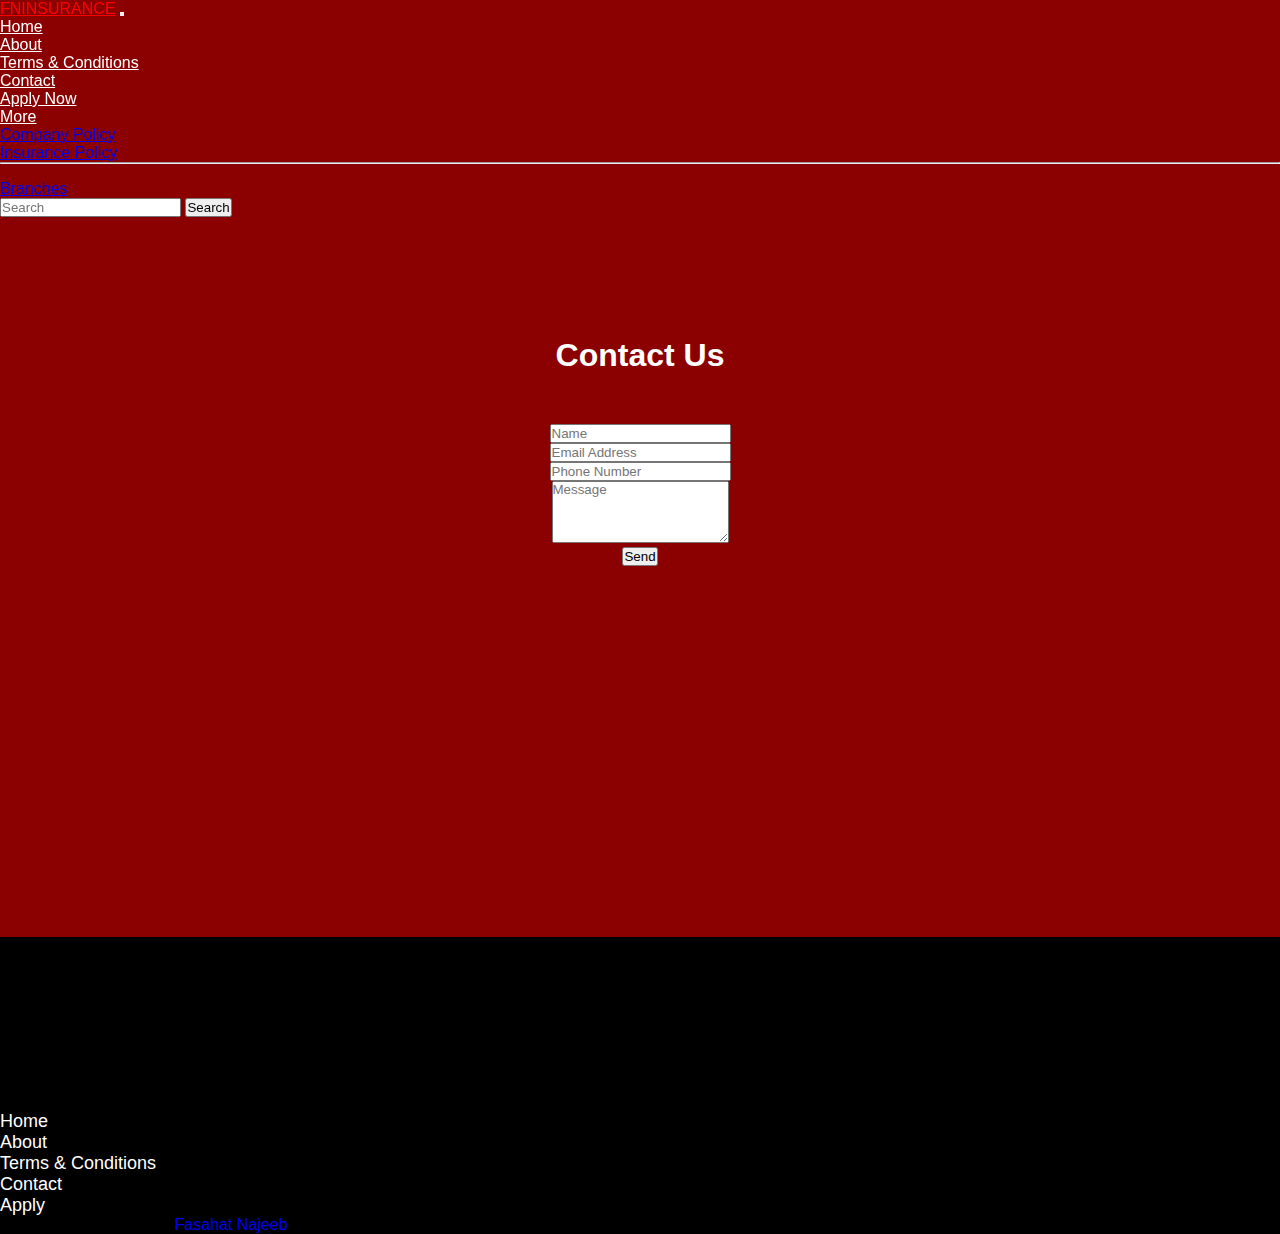
<file: contact.html>
<!doctype html>
<html lang="en">
  <head>
    <!-- Required meta tags -->
    <meta charset="utf-8">
    <meta name="viewport" content="width=device-width, initial-scale=1">

    <!-- Bootstrap CSS -->
    <link href="https://cdn.jsdelivr.net/npm/bootstrap@5.0.2/dist/css/bootstrap.min.css" rel="stylesheet" integrity="sha384-EVSTQN3/azprG1Anm3QDgpJLIm9Nao0Yz1ztcQTwFspd3yD65VohhpuuCOmLASjC" crossorigin="anonymous">

    <title>Contact Page</title>


    <link rel="stylesheet" href="https://cdnjs.cloudflare.com/ajax/libs/font-awesome/6.6.0/css/all.min.css">

    <link rel="stylesheet" href="style.css">
  </head>
  <body>

    <!-- header -->

    <nav class="navbar navbar-expand-lg navbar-light bg-dark" id="header">
        <div class="container-fluid">
          <a class="navbar-brand" href="#" style="color:white;">FNINSURANCE</a>
          <button class="navbar-toggler" type="button" data-bs-toggle="collapse" data-bs-target="#navbarSupportedContent" aria-controls="navbarSupportedContent" aria-expanded="false" aria-label="Toggle navigation">
            <span class="navbar-toggler-icon"></span>
          </button>
          <div class="collapse navbar-collapse" id="navbarSupportedContent">
            <ul class="navbar-nav me-auto mb-2 mb-lg-0">
              <li class="nav-item">
                <a class="nav-link active" aria-current="page" href="index.html" style="color:white">Home</a>
              </li>
              <li class="nav-item">
                <a class="nav-link" href="about.html" style="color:white">About</a>
              </li>
              <li class="nav-item">
                <a class="nav-link" href="terms.html" style="color:white">Terms & Conditions</a>
              </li>
              <li class="nav-item">
                <a class="nav-link" href="contact.html" style="color:white">Contact</a>
              </li>
              <li class="nav-item">
                <a class="nav-link" href="apply.html" style="color:white">Apply Now</a>
              </li>
              <li class="nav-item dropdown">
                <a class="nav-link dropdown-toggle" href="#" id="navbarDropdown" role="button" data-bs-toggle="dropdown" aria-expanded="false" style="color:white">
                  More
                </a>
                <ul class="dropdown-menu" aria-labelledby="navbarDropdown">
                  <li><a class="dropdown-item" href="#">Company Policy</a></li>
                  <li><a class="dropdown-item" href="#">Insurance Policy</a></li>
                  <li><hr class="dropdown-divider"></li>
                  <li><a class="dropdown-item" href="#">Branches</a></li>
                </ul>
              </li>
              
            </ul>
            <form class="d-flex">
              <input class="form-control me-2" type="search" placeholder="Search" aria-label="Search">
              <button class="btn btn-outline-danger" type="submit">Search</button>
            </form>
          </div>
        </div>
      </nav>




      <!-- form -->
      <center><form style="width: 400px;height: 500px; " id="form">

        <h1 class="contact">Contact Us</h1>
        <!-- Name input -->
         <div class="oye" style="margin-top: 50px;">
        <div data-mdb-input-init class="form-outline mb-4">
          <!-- <label class="form-label" for="form4Example1" style="color: white;">Name</label> -->
          <input type="text" id="form4Example1" class="form-control" placeholder="Name" required/>
         
        </div>
      
        <!-- Email input -->
        <div data-mdb-input-init class="form-outline mb-4">
          <!-- <label class="form-label" for="form4Example2">Email address</label> -->
          <input type="email" id="form4Example2" class="form-control" placeholder="Email Address" required/>
          
        </div>

        <!-- phone number input -->
        <div data-mdb-input-init class="form-outline mb-4">
          <!-- <label class="form-label" for="form4Example2">Email address</label> -->
          <input type="text" id="form4Example3" class="form-control" placeholder="Phone Number" required/>
          
        </div>
      
        <!-- Message input -->
        <div data-mdb-input-init class="form-outline mb-4">
          <textarea class="form-control" id="form4Example4" rows="4" placeholder="Message" required></textarea>
          <!-- <label class="form-label" for="form4Example3">Message</label> -->
        </div>
      
        <!-- Checkbox -->
        <!-- <div class="form-check d-flex justify-content-center mb-4">
          <input
            class="form-check-input me-2"
            type="checkbox"
            value=""
            id="form4Example4"
            checked
          />
          <label class="form-check-label" for="form4Example4">
            Send me a copy of this message
          </label>
        </div> -->
      
        <!-- Submit button -->
        <button data-mdb-ripple-init type="button" onclick="send()" class="btn btn-dark btn-block mb-4" id="btn">Send</button>
      </div>
      </form>
    </center>


    <!-- footer -->

     <!-- Remove the container if you want to extend the Footer to full width. -->
<div class="container-fluid" style="margin-top: 100px;">

  <footer class="text-white text-center text-lg-start" style="background-color: black;">
    <!-- Grid container -->
    <div class="container p-4">
      <!--Grid row-->
      <div class="row mt-4">
        <!--Grid column-->
        <div class="col-lg-4 col-md-12 mb-4 mb-md-0">
          <h5 class="text-uppercase mb-4">FN CAR INSURANCE COMPANY</h5>

          <p>
            FN has made the process of vehicle insurance in Pakistan easier and quicker than ever before. 
            We understand the importance of time.<br> 
            Therefore, we have streamlined the entire process for vehicle 
            owners all across Pakistan. We ensure you get the coverage you need without any hassle. 
            Insurance of your car is necessary to cover the damage related to your vehicle.
          </p>

          

          <div class="mt-4">
            <!-- Facebook -->
            <a type="button" class="btn btn-floating btn-light btn-lg" id="fb"><i class="fab fa-facebook-f" ></i></a>
            <!-- Dribbble -->
            <a type="button" class="btn btn-floating btn-light btn-lg" id="twi"><i class="fab fa-twitter"></i></a>
            <!-- Twitter -->
            <a type="button" class="btn btn-floating btn-light btn-lg" id="insta"><i class="fa-brands fa-square-instagram"></i></a>
            <!-- Google + -->
            <a type="button" class="btn btn-floating btn-light btn-lg" id="whats"><i class="fa-brands fa-square-whatsapp"></i></a>
            <!-- Linkedin -->
          </div>
        </div>
        <!--Grid column-->

        <!--Grid column-->
        <div class="col-lg-4 col-md-6 mb-4 mb-md-0">
          <!-- <h5 class="text-uppercase mb-4 pb-1">Search something</h5> -->

          <!-- <div class="form-outline form-white mb-4">
            <input type="text" id="formControlLg" class="form-control form-control-lg">
            <label class="form-label" for="formControlLg" style="margin-left: 0px;">Search</label>
          <div class="form-notch"><div class="form-notch-leading" style="width: 9px;"></div><div class="form-notch-middle" style="width: 48.8px;"></div><div class="form-notch-trailing"></div></div></div> -->

          <ul class="fa-ul" style="margin-left: 100px;">
            <li class="mb-3">
              <span class="fa-li"><i class="fas fa-home"></i></span><span class="ms-2">New York, NY 10012, US</span>
            </li>
            <li class="mb-3">
              <span class="fa-li"><i class="fas fa-envelope"></i></span><span class="ms-2">info@example.com</span>
            </li>
            <li class="mb-3">
              <span class="fa-li"><i class="fas fa-phone"></i></span><span class="ms-2">+ 01 234 567 88</span>
            </li>
            <li class="mb-3">
              <span class="fa-li"><i class="fas fa-print"></i></span><span class="ms-2">+ 01 234 567 89</span>
            </li>
          </ul>
        </div>
        <!--Grid column-->

        <!--Grid column-->
        <div class="col-lg-4 col-md-6 mb-4 mb-md-0">
          <h5 class="text-uppercase mb-4">Links</h5>

          <!-- <table class="table text-center text-white">
            <tbody class="font-weight-normal">
              <tr>
                <td>Mon - Thu:</td>
                <td>8am - 9pm</td>
              </tr>
              <tr>
                <td>Fri - Sat:</td>
                <td>8am - 1am</td>
              </tr>
              <tr>
                <td>Sunday:</td>
                <td>9am - 10pm</td>
              </tr>
            </tbody> -->

            <a href="index.html" class="links">Home</a>
            <br>
            <a href="about.html" class="links">About</a>
            <br>
            <a href="terms.html" class="links">Terms & Conditions</a>
            <br>
            <a href="contact.html" class="links">Contact</a>
            <br>
            <a href="apply.html" class="links">Apply</a>

          <!-- </table> -->
        </div>
        <!--Grid column-->
      </div>
      <!--Grid row-->
    </div>
    <!-- Grid container -->

    <!-- Copyright -->
    <div class="text-center p-3" style="background-color: rgba(0, 0, 0, 0.2);">
      © 2024-2025 Copyright:
      <a class="text-white" href="https://mdbootstrap.com/" id="last">Fasahat Najeeb</a>
    </div>
    <!-- Copyright -->
  </footer>
  
</div>
<!-- End of .container -->
   
    <script src="https://cdn.jsdelivr.net/npm/bootstrap@5.0.2/dist/js/bootstrap.bundle.min.js" integrity="sha384-MrcW6ZMFYlzcLA8Nl+NtUVF0sA7MsXsP1UyJoMp4YLEuNSfAP+JcXn/tWtIaxVXM" crossorigin="anonymous"></script>


    <script>
      function send(){
        alert("Your message successfully send. Thank You!");
        location.assign("contact.html");
      }
    </script>
   
  </body>
</html>
</file>
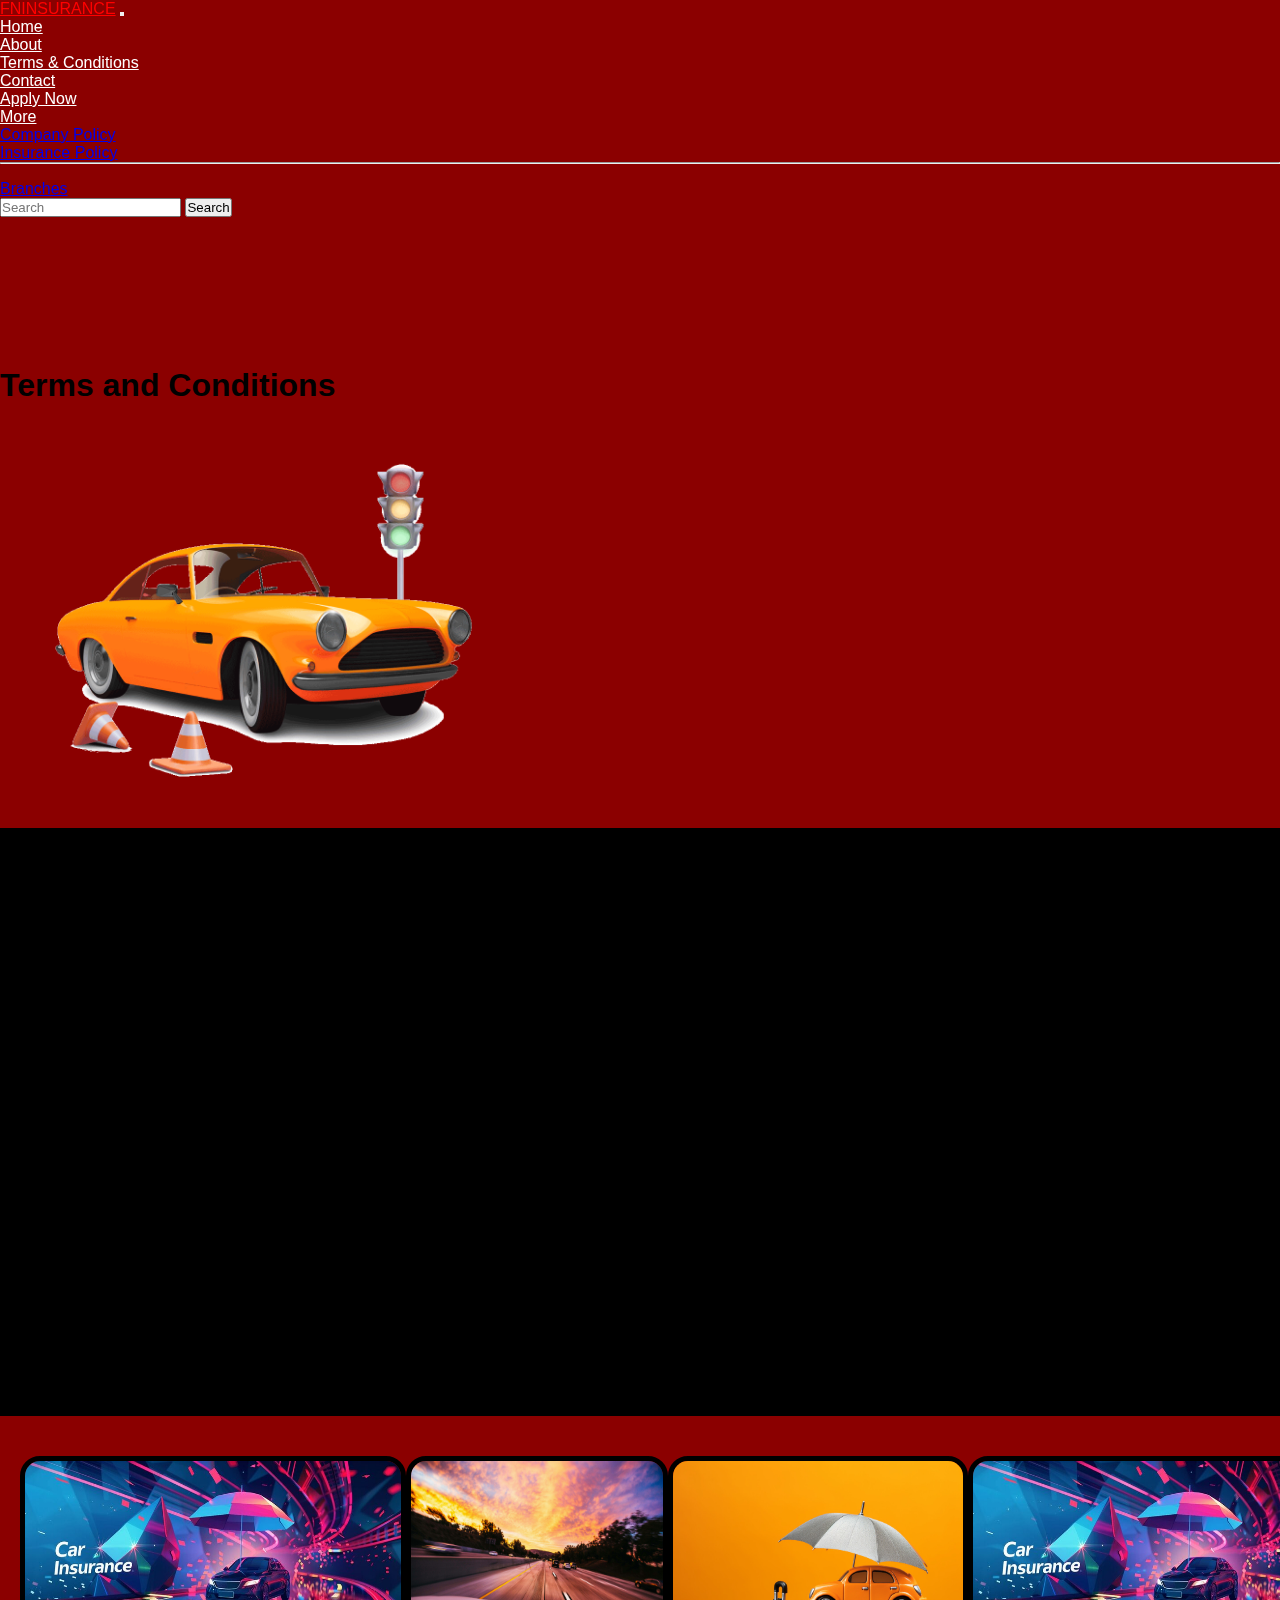
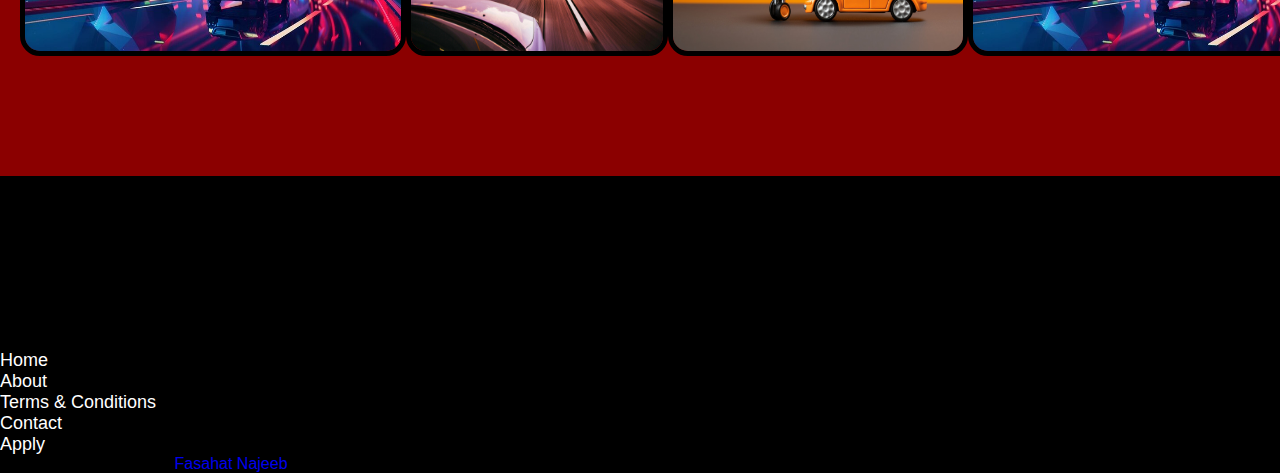
<file: terms.html>
<!doctype html>
<html lang="en">
  <head>
    <!-- Required meta tags -->
    <meta charset="utf-8">
    <meta name="viewport" content="width=device-width, initial-scale=1">

    <!-- Bootstrap CSS -->
    <link href="https://cdn.jsdelivr.net/npm/bootstrap@5.0.2/dist/css/bootstrap.min.css" rel="stylesheet" integrity="sha384-EVSTQN3/azprG1Anm3QDgpJLIm9Nao0Yz1ztcQTwFspd3yD65VohhpuuCOmLASjC" crossorigin="anonymous">

    <title>Terms & Conditions Page</title>

    <link rel="stylesheet" href="https://cdnjs.cloudflare.com/ajax/libs/font-awesome/6.6.0/css/all.min.css">



    <link rel="stylesheet" href="style.css">
  </head>
  <body>

    <!-- header -->

    <nav class="navbar navbar-expand-lg navbar-light bg-dark" id="header">
        <div class="container-fluid">
          <a class="navbar-brand" href="#" style="color:white;">FNINSURANCE</a>
          <button class="navbar-toggler" type="button" data-bs-toggle="collapse" data-bs-target="#navbarSupportedContent" aria-controls="navbarSupportedContent" aria-expanded="false" aria-label="Toggle navigation">
            <span class="navbar-toggler-icon"></span>
          </button>
          <div class="collapse navbar-collapse" id="navbarSupportedContent">
            <ul class="navbar-nav me-auto mb-2 mb-lg-0">
              <li class="nav-item">
                <a class="nav-link active" aria-current="page" href="index.html" style="color:white">Home</a>
              </li>
              <li class="nav-item">
                <a class="nav-link" href="about.html" style="color:white">About</a>
              </li>
              <li class="nav-item">
                <a class="nav-link" href="terms.html" style="color:white">Terms & Conditions</a>
              </li>
              <li class="nav-item">
                <a class="nav-link" href="contact.html" style="color:white">Contact</a>
              </li>
              <li class="nav-item">
                <a class="nav-link" href="apply.html" style="color:white">Apply Now</a>
              </li>
              <li class="nav-item dropdown">
                <a class="nav-link dropdown-toggle" href="#" id="navbarDropdown" role="button" data-bs-toggle="dropdown" aria-expanded="false" style="color:white">
                  More
                </a>
                <ul class="dropdown-menu" aria-labelledby="navbarDropdown">
                  <li><a class="dropdown-item" href="#">Company Policy</a></li>
                  <li><a class="dropdown-item" href="#">Insurance Policy</a></li>
                  <li><hr class="dropdown-divider"></li>
                  <li><a class="dropdown-item" href="#">Branches</a></li>
                </ul>
              </li>
              
            </ul>
            <form class="d-flex">
              <input class="form-control me-2" type="search" placeholder="Search" aria-label="Search">
              <button class="btn btn-outline-danger" type="submit">Search</button>
            </form>
          </div>
        </div>
      </nav>




      <!-- image and heading -->

      <div class="container-fluid">
        <div class="row">
          <div class="col-12 d-flex justify-content-around bg-secondary">
            <div style="margin-top: 150px;"><h1>Terms and Conditions</h1></div>

            <div><img src="images/9.png" class="img-fluid" alt="..." style="height:400px"></div>

          </div>
        </div>
      </div>




      <!-- conditions text -->

      <div class="container-fluid mt-5">
        <div class="row">
          <div class="col-12 text-white" style="background-color: black;">

            <div class="aloo">
              <p>This Website/App has been created for the benefit of general public, providing them with access 
                to its contents. By entering and utilizing this App (referred to as "FN Insurance Company 
                Limited Website"), and making use of its materials, you acknowledge and confirm that you have 
                perused and comprehended the ensuing terms of usage. Furthermore, you agree to abide by these terms. 
                These terms and conditions are subject to potential revisions, 
                which will be reflected by updating this post. Any such revisions are binding, 
                thus we recommend that you should review these terms and conditions each time you utilize this website. 
                If you do not concur with these terms of use, kindly refrain from accessing or downloading materials 
                from this website.</p>

                <br>

                <p>Purchase Online / Request a Quote:
                  The premium quotations provided for all personal products are approximate in nature. 
                  In order to obtain the precise payable premium/contribution for any product, you must 
                  click on the "Continue to Buy" option. Please note that all quotes will remain valid for a 
                  duration of seven days starting from the date of the quote's creation.</p>

                  <br>

                  <p>Customer Communication:
By providing your contact number and email ID on our App, and specifically requesting a callback, you grant 
permission to FN Insurance Company Limited to contact you via phone and email. This contact will involve 
the dissemination of information and services related to the product you have selected. Additionally, you also 
authorize us to communicate with you through WhatsApp for the stated purpose.</p>

<br>

<p>Consent for the Sharing of Personal Information:
  I/We, the undersigned, hereby provide unconditional agreement, understanding, and consent as 
  outlined below: I/We hereby grant authorization to FN Insurance Company Limited, along with its agents, 
  representatives, and affiliated business partners, to collect and exchange the information supplied by the customer 
  and other associated business partners. This consent is provided for the explicit purposes elaborated upon within the 
  Privacy Policy and the Terms of Use. I/We affirm and recognize that I/We have thoroughly read and comprehended the 
  stipulations set forth in the Privacy Policy and the Terms & Conditions. Moreover, I/We pledge to abide by these 
  established terms.</p>

  <br>

  <p>We will also utilize your contact information for the following purposes:
    Forward information regarding products and services provided by FN Insurance Company Limited. 
    Establish contact with you via SMS, WhatsApp and email for policy reminder notifications and claims processing.
     Provide you with updates concerning insurance products and news about FN Insurance Company Limited through 
     our newsletters. Should you choose not to receive such information, you retain the option to unsubscribe using the 
     provided facility within the email message you receive.</p>

     <br>

     <p>Refunds & Cancellations:
      For initiating the refund or cancellation process, kindly reach out to our Customer Care team at 0800-00242 
      or send an email to info@FNinsurance.com . Please note that cancellation(s) will be carried out in accordance 
      with the terms and conditions specified in the policy selected by the customers.</p>

            </div>
          </div>
        </div>
       </div>




       <!-- slider autoplay -->


       <div class="banner">
        <div class="slider">
          <div class="slider-image">
              <img src="images/4.jpg"  width="350px" height="200px" alt="">
          </div>
    
          <div class="slider-image">
              <img src="images/pexels-taras-makarenko-188506-593172.jpg" width="350px" height="200px" alt="">
          </div>
    
          <div class="slider-image">
              <img src="images/3.jpeg" width="350px" height="200px" alt="">
          </div>
    
          <div class="slider-image">
              <img src="images/4.jpg" width="350px" height="200px" alt="">
          </div>
    
          <div class="slider-image">
              <img src="images/7.jpeg" width="350px" height="200px" alt="">
          </div>
    
          <div class="slider-image">
              <img src="images/8.jpg" width="350px" height="200px" alt="">
          </div>
    
          <div class="slider-image">
              <img src="images/pexels-jeshoots-com-147458-13861.jpg" width="350px" height="200px" alt="">
          </div>
    
          <div class="slider-image">
              <img src="images/pexels-pixabay-163016.jpg" width="300px" height="200px" alt="">
          </div>

          <div class="slider-image">
            <img src="images/pexels-taras-makarenko-188506-593172.jpg" width="300px" height="200px" alt="">
        </div>
         </div>
       
        </div>




        <!-- footer -->

     <!-- Remove the container if you want to extend the Footer to full width. -->
<div class="container-fluid" style="margin-top: 100px;">

  <footer class="text-white text-center text-lg-start" style="background-color: black;">
    <!-- Grid container -->
    <div class="container p-4">
      <!--Grid row-->
      <div class="row mt-4">
        <!--Grid column-->
        <div class="col-lg-4 col-md-12 mb-4 mb-md-0">
          <h5 class="text-uppercase mb-4">FN CAR INSURANCE COMPANY</h5>

          <p>
            FN has made the process of vehicle insurance in Pakistan easier and quicker than ever before. 
            We understand the importance of time.<br> 
            Therefore, we have streamlined the entire process for vehicle 
            owners all across Pakistan. We ensure you get the coverage you need without any hassle. 
            Insurance of your car is necessary to cover the damage related to your vehicle.
          </p>

          

          <div class="mt-4">
            <!-- Facebook -->
            <a type="button" class="btn btn-floating btn-light btn-lg" id="fb"><i class="fab fa-facebook-f" ></i></a>
            <!-- Dribbble -->
            <a type="button" class="btn btn-floating btn-light btn-lg" id="twi"><i class="fab fa-twitter"></i></a>
            <!-- Twitter -->
            <a type="button" class="btn btn-floating btn-light btn-lg" id="insta"><i class="fa-brands fa-square-instagram"></i></a>
            <!-- Google + -->
            <a type="button" class="btn btn-floating btn-light btn-lg" id="whats"><i class="fa-brands fa-square-whatsapp"></i></a>
            <!-- Linkedin -->
          </div>
        </div>
        <!--Grid column-->

        <!--Grid column-->
        <div class="col-lg-4 col-md-6 mb-4 mb-md-0">
          <!-- <h5 class="text-uppercase mb-4 pb-1">Search something</h5> -->

          <!-- <div class="form-outline form-white mb-4">
            <input type="text" id="formControlLg" class="form-control form-control-lg">
            <label class="form-label" for="formControlLg" style="margin-left: 0px;">Search</label>
          <div class="form-notch"><div class="form-notch-leading" style="width: 9px;"></div><div class="form-notch-middle" style="width: 48.8px;"></div><div class="form-notch-trailing"></div></div></div> -->

          <ul class="fa-ul" style="margin-left: 100px;">
            <li class="mb-3">
              <span class="fa-li"><i class="fas fa-home"></i></span><span class="ms-2">New York, NY 10012, US</span>
            </li>
            <li class="mb-3">
              <span class="fa-li"><i class="fas fa-envelope"></i></span><span class="ms-2">info@example.com</span>
            </li>
            <li class="mb-3">
              <span class="fa-li"><i class="fas fa-phone"></i></span><span class="ms-2">+ 01 234 567 88</span>
            </li>
            <li class="mb-3">
              <span class="fa-li"><i class="fas fa-print"></i></span><span class="ms-2">+ 01 234 567 89</span>
            </li>
          </ul>
        </div>
        <!--Grid column-->

        <!--Grid column-->
        <div class="col-lg-4 col-md-6 mb-4 mb-md-0">
          <h5 class="text-uppercase mb-4">Links</h5>

          <!-- <table class="table text-center text-white">
            <tbody class="font-weight-normal">
              <tr>
                <td>Mon - Thu:</td>
                <td>8am - 9pm</td>
              </tr>
              <tr>
                <td>Fri - Sat:</td>
                <td>8am - 1am</td>
              </tr>
              <tr>
                <td>Sunday:</td>
                <td>9am - 10pm</td>
              </tr>
            </tbody> -->

            <a href="index.html" class="links">Home</a>
            <br>
            <a href="about.html" class="links">About</a>
            <br>
            <a href="terms.html" class="links">Terms & Conditions</a>
            <br>
            <a href="contact.html" class="links">Contact</a>
            <br>
            <a href="apply.html" class="links">Apply</a>

          <!-- </table> -->
        </div>
        <!--Grid column-->
      </div>
      <!--Grid row-->
    </div>
    <!-- Grid container -->

    <!-- Copyright -->
    <div class="text-center p-3" style="background-color: rgba(0, 0, 0, 0.2);">
      © 2024-2025 Copyright:
      <a class="text-white" href="https://mdbootstrap.com/" id="last">Fasahat Najeeb</a>
    </div>
    <!-- Copyright -->
  </footer>
  
</div>
<!-- End of .container -->
   
    <script src="https://cdn.jsdelivr.net/npm/bootstrap@5.0.2/dist/js/bootstrap.bundle.min.js" integrity="sha384-MrcW6ZMFYlzcLA8Nl+NtUVF0sA7MsXsP1UyJoMp4YLEuNSfAP+JcXn/tWtIaxVXM" crossorigin="anonymous"></script>

   
  </body>
</html>
</file>
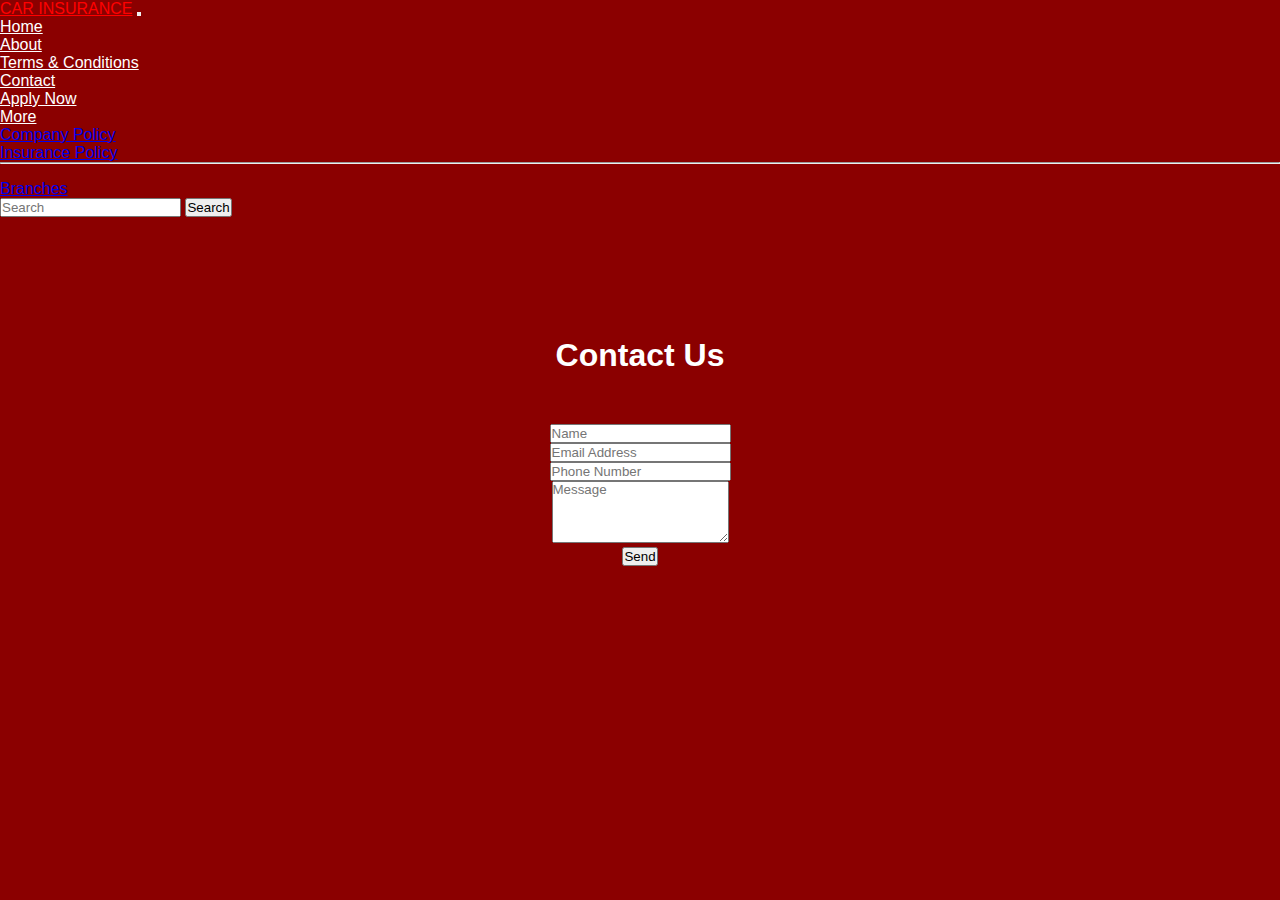
<file: test.html>
<!doctype html>
<html lang="en">
  <head>
    <!-- Required meta tags -->
    <meta charset="utf-8">
    <meta name="viewport" content="width=device-width, initial-scale=1">

    <!-- Bootstrap CSS -->
    <link href="https://cdn.jsdelivr.net/npm/bootstrap@5.0.2/dist/css/bootstrap.min.css" rel="stylesheet" integrity="sha384-EVSTQN3/azprG1Anm3QDgpJLIm9Nao0Yz1ztcQTwFspd3yD65VohhpuuCOmLASjC" crossorigin="anonymous">

    <title>Contact Page</title>



    <link rel="stylesheet" href="style.css">
  </head>
  <body>

    <!-- header -->

    <nav class="navbar navbar-expand-lg navbar-light bg-dark" id="header">
        <div class="container-fluid">
          <a class="navbar-brand" href="#" style="color:white;">CAR INSURANCE</a>
          <button class="navbar-toggler" type="button" data-bs-toggle="collapse" data-bs-target="#navbarSupportedContent" aria-controls="navbarSupportedContent" aria-expanded="false" aria-label="Toggle navigation">
            <span class="navbar-toggler-icon"></span>
          </button>
          <div class="collapse navbar-collapse" id="navbarSupportedContent">
            <ul class="navbar-nav me-auto mb-2 mb-lg-0">
              <li class="nav-item">
                <a class="nav-link active" aria-current="page" href="index.html" style="color:white">Home</a>
              </li>
              <li class="nav-item">
                <a class="nav-link" href="about.html" style="color:white">About</a>
              </li>
              <li class="nav-item">
                <a class="nav-link" href="terms.html" style="color:white">Terms & Conditions</a>
              </li>
              <li class="nav-item">
                <a class="nav-link" href="contact.html" style="color:white">Contact</a>
              </li>
              <li class="nav-item">
                <a class="nav-link" href="apply.html" style="color:white">Apply Now</a>
              </li>
              <li class="nav-item dropdown">
                <a class="nav-link dropdown-toggle" href="#" id="navbarDropdown" role="button" data-bs-toggle="dropdown" aria-expanded="false" style="color:white">
                  More
                </a>
                <ul class="dropdown-menu" aria-labelledby="navbarDropdown">
                  <li><a class="dropdown-item" href="#">Company Policy</a></li>
                  <li><a class="dropdown-item" href="#">Insurance Policy</a></li>
                  <li><hr class="dropdown-divider"></li>
                  <li><a class="dropdown-item" href="#">Branches</a></li>
                </ul>
              </li>
              
            </ul>
            <form class="d-flex">
              <input class="form-control me-2" type="search" placeholder="Search" aria-label="Search">
              <button class="btn btn-outline-danger" type="submit">Search</button>
            </form>
          </div>
        </div>
      </nav>




      <!-- form -->
      <center><form style="width: 400px;height: 500px; " id="form">

        <h1 class="contact">Contact Us</h1>
        <!-- Name input -->
         <div class="oye" style="margin-top: 50px;">
        <div data-mdb-input-init class="form-outline mb-4">
          <!-- <label class="form-label" for="form4Example1" style="color: white;">Name</label> -->
          <input type="text" id="form4Example1" class="form-control" placeholder="Name"/>
         
        </div>
      
        <!-- Email input -->
        <div data-mdb-input-init class="form-outline mb-4">
          <!-- <label class="form-label" for="form4Example2">Email address</label> -->
          <input type="email" id="form4Example2" class="form-control" placeholder="Email Address"/>
          <span id="e_msg"></span>
          
        </div>

        <!-- phone number input -->
        <div data-mdb-input-init class="form-outline mb-4">
          <!-- <label class="form-label" for="form4Example2">Email address</label> -->
          <input type="text" id="form4Example3" class="form-control" placeholder="Phone Number" />
          
        </div>
      
        <!-- Message input -->
        <div data-mdb-input-init class="form-outline mb-4">
          <textarea class="form-control" id="form4Example4" rows="4" placeholder="Message"></textarea>
          <!-- <label class="form-label" for="form4Example3">Message</label> -->
        </div>
      
        <!-- Checkbox -->
        <!-- <div class="form-check d-flex justify-content-center mb-4">
          <input
            class="form-check-input me-2"
            type="checkbox"
            value=""
            id="form4Example4"
            checked
          />
          <label class="form-check-label" for="form4Example4">
            Send me a copy of this message
          </label>
        </div> -->
      
        <!-- Submit button -->
        <button data-mdb-ripple-init type="button" onclick="apply()" class="btn btn-dark btn-block mb-4" id="btn">Send</button>
      </div>
      </form>
    </center>



    <script src="https://cdn.jsdelivr.net/npm/bootstrap@5.0.2/dist/js/bootstrap.bundle.min.js" integrity="sha384-MrcW6ZMFYlzcLA8Nl+NtUVF0sA7MsXsP1UyJoMp4YLEuNSfAP+JcXn/tWtIaxVXM" crossorigin="anonymous"></script>


    <script>

        // function submit(){
  
              // let name = document.getElementById("userName")
            //   let email = document.getElementById("form4Example2")
              // let number = document.getElementById("number")
              // let address = document.getElementById("address")
              // let vehicle = document.getElementById("vehicle")
              // let model = document.getElementById("model")
              // let color = document.getElementById("color")
              // let nmsg = document.getElementById("n_msg")
              // let emsg = document.getElementById("e_msg")
              // let pmsg = document.getElementById("p_msg")
              // let admsg = document.getElementById("ad_msg")
              // let vmsg = document.getElementById("v_msg")
              // let mmsg = document.getElementById("m_msg")
              // let cmsg = document.getElementById("c_msg")
  
  
  
  
  
               // data store in local storage
  
        // localStorage.setItem("Email",email.value)
        // localStorage.setItem("Phone Number",number.value)
        // localStorage.setItem("Address",address.value)
  
        // alert("Successfully Submitted your Application.Our representative will contact you as soon as possible.Thank You!");
  
        // location.assign("home.html");
  
  
  
         // all fields are required
  
  //     var error = "";
         
  //     if(name.value == ""){
  //     nmsg.innerHTML="Name is required"
  //     nmsg.style.color="red"
  //     error+="Name is required"
  //   }
  //   else{
  //       nmsg.innerHTML=""
  //   }
      
  //     if(email.value == ""){
  //     emsg.innerHTML="Email is required"
  //     emsg.style.color="red"
  //     error+="Email is required"
  //   }
  //   else{
  //     emsg.innerHTML=""
  //   }
    
  //   if(number.value == ""){
  //     pmsg.innerHTML="number is required"
  //     pmsg.style.color="red"
  //     error+="number is required"
  //   }
  //   else{
  //     pmsg.innerHTML=""
  //   }
    
  //   if(address.value == ""){
  //     admsg.innerHTML="address is required"
  //     admsg.style.color="red"
  //     error+="Address is required"
  // }
  
  // else{
  //     admsg.innerHTML=""
  // }
  
  // if(vehicle.value == ""){
  //     vmsg.innerHTML="vehicle is required"
  //     vmsg.style.color="red"
  //     error+="Vehicle is required"
  // }
  
  // else{
  //   vmsg.innerHTML=""
  // }
  
  // if(model.value == ""){
  //     mmsg.innerHTML="model is required"
  //     mmsg.style.color="red"
  //     error+="Model is required"
  // }
  
  // else{
  //   mmsg.innerHTML=""
  // }
  
  // if(color.value == ""){
  //     cmsg.innerHTML="color is required"
  //     cmsg.style.color="red"
  //     error+="Color is required"
  // }
  
  // else{
  //     cmsg.innerHTML=""
  // }
  
        // }



        
      function apply(){

          let email = document.getElementById("form4Example2");
          let emsg = document.getElementById("e_msg")

          var error = "";

          if(email.value == ""){
      emsg.innerHTML="Email is required"
      emsg.style.color="yellow"
      error+="Email is required"
    }
    else{
      emsg.innerHTML=""
    }

    if(error==""){
        localStorage.setItem("Email",email.value);
        alert("Your message successfully send. Thank You!");
        location.assign("index.html");
    }
          
      }
   
  
  
  
  
       
      </script>
   
  </body>
</html>
</file>
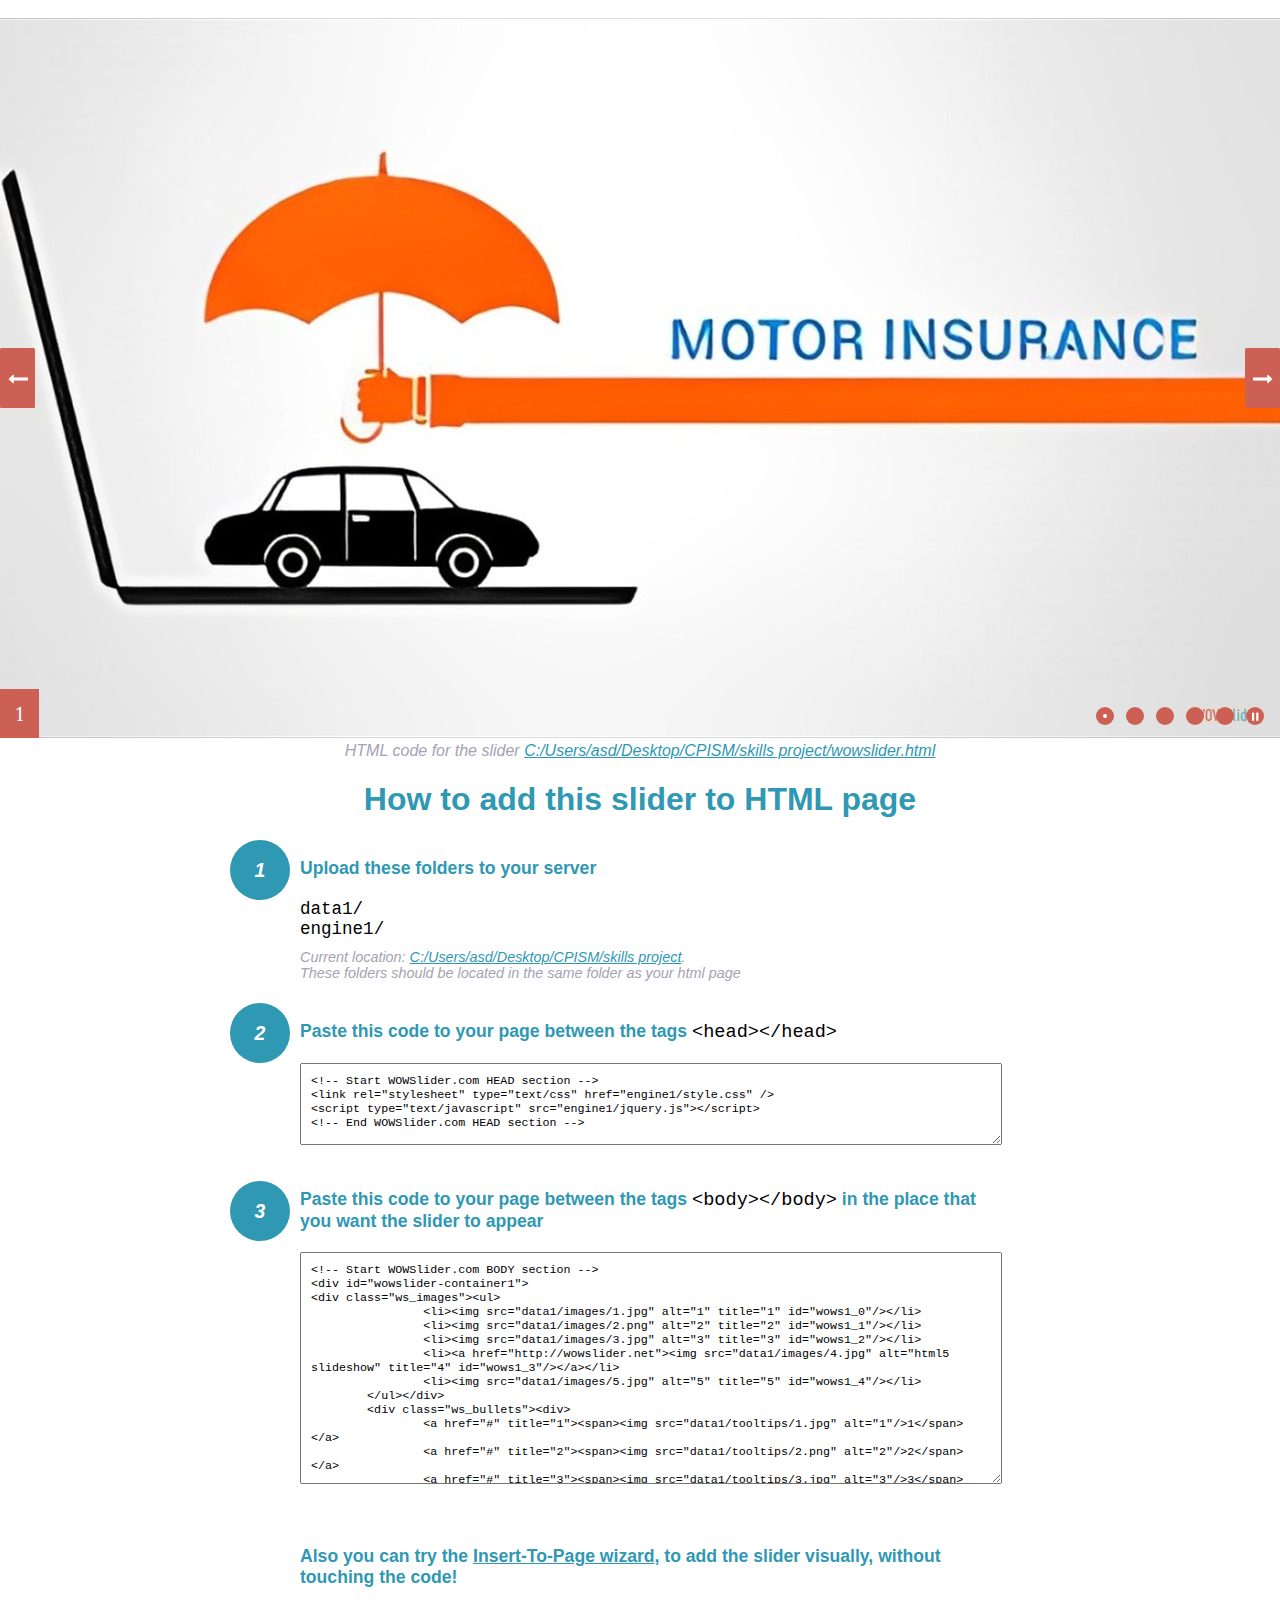
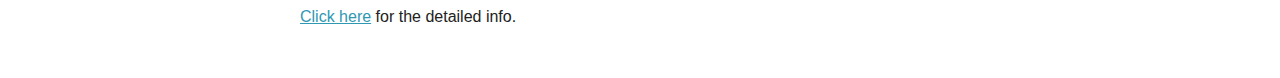
<file: wowslider-howto.html>
<!DOCTYPE html>
<html>
<head>
	<title>WOWSlider</title>
	<meta http-equiv="content-type" content="text/html; charset=utf-8" />
	<meta name="description" content="WOWSlider" />
	
	<!-- Start WOWSlider.com HEAD section --> <!-- add to the <head> of your page -->
	<link rel="stylesheet" type="text/css" href="engine1/style.css" />
	<script type="text/javascript" src="engine1/jquery.js"></script>
	<!-- End WOWSlider.com HEAD section -->


<style>
.instuction {
	font-family: sans-serif, Arial;
	display: block;
	margin: 0 auto;
	max-width: 820px;
	width: 100%;
	padding: 0 70px;
	color: #222;
	-webkit-box-sizing: border-box;
	-moz-box-sizing: border-box;
	box-sizing: border-box;
}
.instuction h1 img {
	max-width: 170px;
	vertical-align: middle;
	margin-bottom: 10px;
}
.instuction h1 {
	color: #2F98B3;
	text-align: center;
}
.instuction h2 {
	position: relative;
	font-size: 1.1em;
	color: #2F98B3;
	margin-bottom: 20px;
	margin-top: 40px;
}
.instuction h2 span.num {
	position: absolute;
	left: -70px;
	top: -18px;
	display: inline-block;
	vertical-align: middle;
	font-style: italic;
	font-size: 1.1em;
	width: 60px;
	height: 60px;
	line-height: 60px;
	text-align: center;
	background: #2F98B3;
	color: #fff;
	border-radius: 50%;
}
.instuction .mono {
	color: #000;
	font-family: monospace;
	font-size: 1.3em;
	font-weight: normal;
}
.instuction li.mono {
	font-size: 1.5em;
}

.instuction ul {
	font-size: 0.9em;
	margin-top: 0;
	padding-left: 0;
	list-style: none;
}
.instuction .note {
	color: #A3A3B2;
	font-style: italic;
	padding-top: 10px;
}
.instuction p.note {
	text-align: center;
	padding-top: 0;
	margin-top: 4px;
}
.instuction textarea {
	font-size: 0.9em;
	min-height: 60px;
	padding: 10px;
	margin: 0;
	overflow: auto;
	max-width: 100%;
	width: 100%;
}
.instuction a,
.instuction a:visited {
	color: #2F98B3;
}
</style>


</head>
<body style="margin:auto">

<br>

<!-- Start WOWSlider.com BODY section --> <!-- add to the <body> of your page -->
<div id="wowslider-container1">
<div class="ws_images"><ul>
		<li><img src="data1/images/1.jpg" alt="1" title="1" id="wows1_0"/></li>
		<li><img src="data1/images/2.png" alt="2" title="2" id="wows1_1"/></li>
		<li><img src="data1/images/3.jpg" alt="3" title="3" id="wows1_2"/></li>
		<li><a href="http://wowslider.net"><img src="data1/images/4.jpg" alt="html5 slideshow" title="4" id="wows1_3"/></a></li>
		<li><img src="data1/images/5.jpg" alt="5" title="5" id="wows1_4"/></li>
	</ul></div>
	<div class="ws_bullets"><div>
		<a href="#" title="1"><span><img src="data1/tooltips/1.jpg" alt="1"/>1</span></a>
		<a href="#" title="2"><span><img src="data1/tooltips/2.png" alt="2"/>2</span></a>
		<a href="#" title="3"><span><img src="data1/tooltips/3.jpg" alt="3"/>3</span></a>
		<a href="#" title="4"><span><img src="data1/tooltips/4.jpg" alt="4"/>4</span></a>
		<a href="#" title="5"><span><img src="data1/tooltips/5.jpg" alt="5"/>5</span></a>
	</div></div><div class="ws_script" style="position:absolute;left:-99%"><a href="http://wowslider.net">javascript carousel</a> by WOWSlider.com v9.0</div>
<div class="ws_shadow"></div>
</div>	
<script type="text/javascript" src="engine1/wowslider.js"></script>
<script type="text/javascript" src="engine1/script.js"></script>
<!-- End WOWSlider.com BODY section -->


<div class="instuction">
	<p class="note">HTML code for the slider <a href="file:///C:/Users/asd/Desktop/CPISM/skills project/wowslider.html">C:/Users/asd/Desktop/CPISM/skills project/wowslider.html</a></p>

	<h1>
		How to add this slider to HTML page
	</h1>

	<h2><span class="num">1</span> Upload these folders to your server</h2>
	<ul>
		<li class="mono">data1/</li>
		<li class="mono">engine1/</li>
		<li class="note">Current location: <a href="file:///C:/Users/asd/Desktop/CPISM/skills project">C:/Users/asd/Desktop/CPISM/skills project</a>. <br>These folders should be located in the same folder as your html page</li>
	</ul>

	<h2><span class="num">2</span> Paste this code to your page between the tags <span class="mono">&lt;head&gt;&lt;/head&gt;</span></h2>
	<textarea onclick="this.select()">&lt;!-- Start WOWSlider.com HEAD section --&gt;
&lt;link rel=&quot;stylesheet&quot; type=&quot;text/css&quot; href=&quot;engine1/style.css&quot; /&gt;
&lt;script type=&quot;text/javascript&quot; src=&quot;engine1/jquery.js&quot;&gt;&lt;/script&gt;
&lt;!-- End WOWSlider.com HEAD section --&gt;</textarea>


	<h2><span class="num" style="top: -8px;">3</span> Paste this code to your page between the tags <span class="mono">&lt;body&gt;&lt;/body&gt;</span> in the place that you want the slider to appear</h2>
	<textarea onclick="this.select()" rows="15">&lt;!-- Start WOWSlider.com BODY section --&gt;
&lt;div id=&quot;wowslider-container1&quot;&gt;
&lt;div class=&quot;ws_images&quot;&gt;&lt;ul&gt;
		&lt;li&gt;&lt;img src=&quot;data1/images/1.jpg&quot; alt=&quot;1&quot; title=&quot;1&quot; id=&quot;wows1_0&quot;/&gt;&lt;/li&gt;
		&lt;li&gt;&lt;img src=&quot;data1/images/2.png&quot; alt=&quot;2&quot; title=&quot;2&quot; id=&quot;wows1_1&quot;/&gt;&lt;/li&gt;
		&lt;li&gt;&lt;img src=&quot;data1/images/3.jpg&quot; alt=&quot;3&quot; title=&quot;3&quot; id=&quot;wows1_2&quot;/&gt;&lt;/li&gt;
		&lt;li&gt;&lt;a href=&quot;http://wowslider.net&quot;&gt;&lt;img src=&quot;data1/images/4.jpg&quot; alt=&quot;html5 slideshow&quot; title=&quot;4&quot; id=&quot;wows1_3&quot;/&gt;&lt;/a&gt;&lt;/li&gt;
		&lt;li&gt;&lt;img src=&quot;data1/images/5.jpg&quot; alt=&quot;5&quot; title=&quot;5&quot; id=&quot;wows1_4&quot;/&gt;&lt;/li&gt;
	&lt;/ul&gt;&lt;/div&gt;
	&lt;div class=&quot;ws_bullets&quot;&gt;&lt;div&gt;
		&lt;a href=&quot;#&quot; title=&quot;1&quot;&gt;&lt;span&gt;&lt;img src=&quot;data1/tooltips/1.jpg&quot; alt=&quot;1&quot;/&gt;1&lt;/span&gt;&lt;/a&gt;
		&lt;a href=&quot;#&quot; title=&quot;2&quot;&gt;&lt;span&gt;&lt;img src=&quot;data1/tooltips/2.png&quot; alt=&quot;2&quot;/&gt;2&lt;/span&gt;&lt;/a&gt;
		&lt;a href=&quot;#&quot; title=&quot;3&quot;&gt;&lt;span&gt;&lt;img src=&quot;data1/tooltips/3.jpg&quot; alt=&quot;3&quot;/&gt;3&lt;/span&gt;&lt;/a&gt;
		&lt;a href=&quot;#&quot; title=&quot;4&quot;&gt;&lt;span&gt;&lt;img src=&quot;data1/tooltips/4.jpg&quot; alt=&quot;4&quot;/&gt;4&lt;/span&gt;&lt;/a&gt;
		&lt;a href=&quot;#&quot; title=&quot;5&quot;&gt;&lt;span&gt;&lt;img src=&quot;data1/tooltips/5.jpg&quot; alt=&quot;5&quot;/&gt;5&lt;/span&gt;&lt;/a&gt;
	&lt;/div&gt;&lt;/div&gt;&lt;div class=&quot;ws_script&quot; style=&quot;position:absolute;left:-99%&quot;&gt;&lt;a href=&quot;http://wowslider.net&quot;&gt;javascript carousel&lt;/a&gt; by WOWSlider.com v9.0&lt;/div&gt;
&lt;div class=&quot;ws_shadow&quot;&gt;&lt;/div&gt;
&lt;/div&gt;	
&lt;script type=&quot;text/javascript&quot; src=&quot;engine1/wowslider.js&quot;&gt;&lt;/script&gt;
&lt;script type=&quot;text/javascript&quot; src=&quot;engine1/script.js&quot;&gt;&lt;/script&gt;
&lt;!-- End WOWSlider.com BODY section --&gt;</textarea>

<br><br>
<h2>Also you can try the <a href="http://wowslider.com/help/add-wowslider-to-page-2.html" target="_blank">Insert-To-Page wizard</a>, to add the slider visually, without touching the code!</h2>
<p>
	<a href="http://wowslider.com/help/add-wowslider-to-page-2.html" target="_blank">Click here</a> for the detailed info.
</p>
</div>

<br><br>
</body>
</html>
</file>
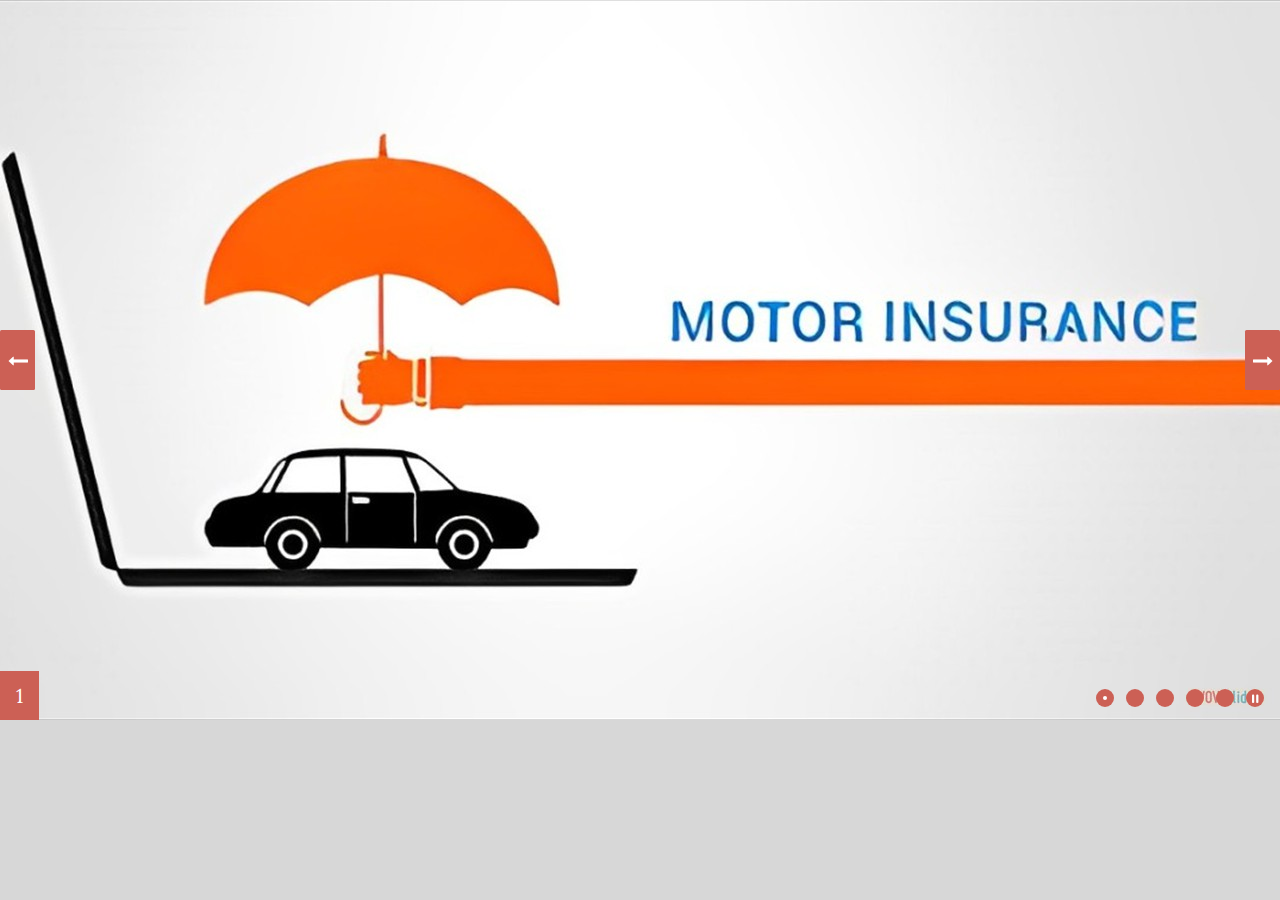
<file: wowslider.html>
<!DOCTYPE html>
<html>
<head>
	<title>Javascript carousel</title>
	<meta http-equiv="content-type" content="text/html; charset=utf-8" />
	<meta name="description" content="Made with WOW Slider - Create beautiful, responsive image sliders in a few clicks. Awesome skins and animations. Javascript carousel" />
	
	<!-- Start WOWSlider.com HEAD section --> <!-- add to the <head> of your page -->
	<link rel="stylesheet" type="text/css" href="engine1/style.css" />
	<script type="text/javascript" src="engine1/jquery.js"></script>
	<!-- End WOWSlider.com HEAD section -->

</head>
<body style="background-color:#d7d7d7;margin:auto">
	
	<!-- Start WOWSlider.com BODY section --> <!-- add to the <body> of your page -->
	<div id="wowslider-container1">
	<div class="ws_images"><ul>
		<li><img src="data1/images/1.jpg" alt="1" title="1" id="wows1_0"/></li>
		<li><img src="data1/images/2.png" alt="2" title="2" id="wows1_1"/></li>
		<li><img src="data1/images/3.jpg" alt="3" title="3" id="wows1_2"/></li>
		<li><a href="http://wowslider.net"><img src="data1/images/4.jpg" alt="html5 slideshow" title="4" id="wows1_3"/></a></li>
		<li><img src="data1/images/5.jpg" alt="5" title="5" id="wows1_4"/></li>
	</ul></div>
	<div class="ws_bullets"><div>
		<a href="#" title="1"><span><img src="data1/tooltips/1.jpg" alt="1"/>1</span></a>
		<a href="#" title="2"><span><img src="data1/tooltips/2.png" alt="2"/>2</span></a>
		<a href="#" title="3"><span><img src="data1/tooltips/3.jpg" alt="3"/>3</span></a>
		<a href="#" title="4"><span><img src="data1/tooltips/4.jpg" alt="4"/>4</span></a>
		<a href="#" title="5"><span><img src="data1/tooltips/5.jpg" alt="5"/>5</span></a>
	</div></div><div class="ws_script" style="position:absolute;left:-99%"><a href="http://wowslider.net">javascript carousel</a> by WOWSlider.com v9.0</div>
	<div class="ws_shadow"></div>
	</div>	
	<script type="text/javascript" src="engine1/wowslider.js"></script>
	<script type="text/javascript" src="engine1/script.js"></script>
	<!-- End WOWSlider.com BODY section -->

</body>
</html>
</file>
<file: style.css>
*{
    margin: 0;
    padding: 0;
}

body{
    background-color: darkred;
}

.navbar-brand:hover{
    color: red !important;
    cursor: pointer !important;
}

.nav-link active:hover{

    color: red !important;
    cursor: pointer !important;

}

.nav-link:hover{

    color: red !important;
    cursor: pointer !important;
}

.content{
    color: black;
    font-size: large;
    font-family: Arial, Helvetica, sans-serif;
    margin: 30px;
}

.heading{
    color: white;
    font-size: large;
    font-family: Arial, Helvetica, sans-serif;
    font-weight: bold;
    font-style: oblique;
    margin-top: 30px;
}

.h5{
    font-size: large;
    font-family: Arial, Helvetica, sans-serif;
}

.card-text{
    font-size: large;
    font-family: Arial, Helvetica, sans-serif;
}

.heading1{
    color: black;
    font-size: large;
    font-family: Arial, Helvetica, sans-serif;
    font-weight: bold;
    font-style: oblique;
    margin-top: 30px;
    margin-left: 20px;
}

.list{
    color: black;
    font-size: large;
    font-family: Arial, Helvetica, sans-serif;
    font-weight: bold;
}

.matter{
    color: black;
    font-size: large;
    font-family: Arial, Helvetica, sans-serif;
}

.first{
    margin-left: 20px;
}

#fb:hover{
    background-color: darkblue !important;
    cursor: pointer !important;
}

#twi:hover{
    background-color: lightblue !important;
    cursor: pointer !important;
}

#insta:hover{
    background-color: palevioletred !important;
    cursor: pointer !important;
}

#whats:hover{
    background-color: green !important;
    cursor: pointer !important;
}

.links{
    text-decoration: none;
    color: white;
    font-size: large;
    font-family: Arial, Helvetica, sans-serif;
}

#last{
    text-decoration: none;
}

.links:hover{
    color: red;
    cursor: pointer;
}

/* #header{
    position: sticky !important;
    top: 0 !important;
    z-index: 1;
} */

#form{
    margin-top: 120px;
}
#btn:hover{
    background-color: red;
    cursor: pointer;
}

.contact{
    color: white;
    font-family: Arial, Helvetica, sans-serif;
    font-weight: bolder;
}

.contact:hover{
    color: black;
    cursor: pointer;
}

#header{
    position: sticky;
    top: 0;
}

.heading2{
    color: white;
    font-size: large;
    font-family: Arial, Helvetica, sans-serif;
    font-weight: bold;
    font-style: oblique;
    margin-left: 20px;
    margin-top: 50px;
}

.heading2:hover{
    color: darkred;
    cursor: pointer;
}

.list2{
    color: white;
    font-size: large;
    font-family: Arial, Helvetica, sans-serif;
}

.aloo{
    font-size: large;
    font-family: Arial, Helvetica, sans-serif;
    margin: 20px
}


/* apply now form code */

/* Importing fonts from Google */
@import url('https://fonts.googleapis.com/css2?family=Poppins:wght@300;400;500;600;700;800;900&display=swap');

/* Reseting */
* {
    margin: 0;
    padding: 0;
    box-sizing: border-box;
    font-family: Arial, Helvetica, sans-serif
}

body {
    background: darkred;
}

.wrapper {
    max-width: 450px;
    min-height: 500px;
    margin: 50px auto;
    padding: 40px 30px 30px 30px;
    background-color: #ecf0f3;
    border-radius: 15px;
    /* box-shadow: 13px 13px 20px #cbced1, -13px -13px 20px #fff; */
}

/* .logo {
    width: 80px;
    margin: auto;
} */

/* .logo img {
    width: 100%;
    height: 80px;
    object-fit: cover;
    border-radius: 50%;
    box-shadow: 0px 0px 3px #5f5f5f,
        0px 0px 0px 5px #ecf0f3,
        8px 8px 15px #a7aaa7,
        -8px -8px 15px #fff;
} */

.wrapper .name {
    font-weight: 600;
    font-size: 1.4rem;
    letter-spacing: 1.3px;
    padding-left: 10px;
    color: #555;
}

.wrapper .form-field input {
    width: 100%;
    display: block;
    border: none;
    outline: none;
    background: none;
    font-size: 1.2rem;
    color: #666;
    padding: 10px 15px 10px 10px;
    /* border: 1px solid red; */
}

.wrapper .form-field {
    padding-left: 10px;
    margin-bottom: 20px;
    border-radius: 20px;
    box-shadow: inset 8px 8px 8px #cbced1, inset -8px -8px 8px #fff;
}

.wrapper .form-field .fas {
    color: #555;
}

.wrapper .btn {
    box-shadow: none;
    width: 100%;
    height: 40px;
    background-color: black;
    color: #fff;
    border-radius: 25px;
    box-shadow: 3px 3px 3px #b1b1b1,
        -3px -3px 3px #fff;
    letter-spacing: 1.3px;
}

.wrapper .btn:hover {
    background-color: darkred;
}

.wrapper a {
    text-decoration: none;
    font-size: 0.8rem;
    color: #03A9F4;
}

.wrapper a:hover {
    color: #039BE5;
}

@media(max-width: 380px) {
    .wrapper {
        margin: 30px 20px;
        padding: 40px 15px 15px 15px;
    }
}






/* slider saira */

.banner{
	/* height: 250px; */
	margin: auto;
	position: relative;
	width: 100%;
	display: grid;
	place-items: center;
	overflow: hidden;

}
.slider{
	display: flex;
	width: calc(150px * 18);
	animation: scroll 20s linear infinite;
}

.slider-image{
	display: flex;
	align-items: center;
}

.slider-image img{
	width: 100%;
	transition: transform 1s;
	border-radius: 20px;
	border: 5px solid black;
    margin: 20px;
}

/* .slider-image img:hover{
	transform: scale(1.1);
	cursor: pointer;
	overflow: hidden;
} */


@keyframes scroll{
	0%{
		transform: translateX(0);
	}

	100%{
		transform: translateX(calc(-150px * 9));
	}
}
</file>
<file: engine1/style.css>
/*
 *	generated by WOW Slider 9.0
 *	template Boundary
 */
@import url(https://fonts.googleapis.com/css?family=Lora&subset=latin,latin-ext,cyrillic);
@font-face {
  font-family: 'ws-ctrl-boundary';
  src: url('ws-ctrl-boundary.eot');
  src: url('ws-ctrl-boundary.eot#iefix') format('embedded-opentype'),
       url('ws-ctrl-boundary.svg#ws-ctrl-boundary') format('svg');
  font-weight: normal;
  font-style: normal;
}
@font-face {
  font-family: 'ws-ctrl-boundary';
  src: url('[data-uri]') format('woff'),
       url('[data-uri]') format('truetype');
}
#wowslider-container1 { 
	display: table;
	zoom: 1; 
	position: relative;
	width: 100%;
	max-width: 1280px;
	max-height:720px;
	margin:0px auto 0px;
	z-index:90;
	text-align:left; /* reset align=center */
	font-size: 10px;
	text-shadow: none; /* fix some user styles */

	/* reset box-sizing (to boostrap friendly) */
	-webkit-box-sizing: content-box;
	-moz-box-sizing: content-box;
	box-sizing: content-box; 
}
* html #wowslider-container1{ width:1280px }
#wowslider-container1 .ws_images ul{
	position:relative;
	width: 10000%; 
	height:100%;
	left:0;
	list-style:none;
	margin:0;
	padding:0;
	border-spacing:0;
	overflow: visible;
	/*table-layout:fixed;*/
}
#wowslider-container1 .ws_images ul li{
	position: relative;
	width:1%;
	height:100%;
	line-height:0; /*opera*/
	overflow: hidden;
	float:left;
	/*font-size:0;*/
	padding:0 0 0 0 !important;
	margin:0 0 0 0 !important;
}

#wowslider-container1 .ws_images{
	position: relative;
	left:0;
	top:0;
	height:100%;
	max-height:720px;
	max-width: 1280px;
	vertical-align: top;
	border:none;
	overflow: hidden;
}
#wowslider-container1 .ws_images ul a{
	width:100%;
	height:100%;
	max-height:720px;
	display:block;
	color:transparent;
}
#wowslider-container1 img{
	max-width: none !important;
}
#wowslider-container1 .ws_images .ws_list img,
#wowslider-container1 .ws_images > div > img{
	width:100%;
	border:none 0;
	max-width: none;
	padding:0;
	margin:0;
}
#wowslider-container1 .ws_images > div > img {
	max-height:720px;
}

#wowslider-container1 .ws_images iframe {
	position: absolute;
	z-index: -1;
}

#wowslider-container1 .ws-title > div {
	display: inline-block !important;
}

#wowslider-container1 a{ 
	text-decoration: none; 
	outline: none; 
	border: none; 
}

#wowslider-container1  .ws_bullets { 
	float: left;
	position:absolute;
	z-index:70;
}
#wowslider-container1  .ws_bullets div{
	position:relative;
	float:left;
	font-size: 0px;
}
/* compatibility with Joomla styles */
#wowslider-container1  .ws_bullets a {
	line-height: 0;
}

#wowslider-container1  .ws_script{
	display:none;
}
#wowslider-container1 sound, 
#wowslider-container1 object{
	position:absolute;
}

/* prevent some of users reset styles */
#wowslider-container1 .ws_effect {
	position: static;
	width: 100%;
	height: 100%;
}

#wowslider-container1 .ws_photoItem {
	border: 2em solid #fff;
	margin-left: -2em;
	margin-top: -2em;
}
#wowslider-container1 .ws_cube_side {
	background: #A6A5A9;
}


#wowslider-container1.ws_gestures {
	cursor: -webkit-grab;
	cursor: -moz-grab;
	cursor: url("[data-uri]"), move;
}
#wowslider-container1.ws_gestures.ws_grabbing {
	cursor: -webkit-grabbing;
	cursor: -moz-grabbing;
	cursor: url("[data-uri]"), move;
}

/* hide controls when video start play */
#wowslider-container1.ws_video_playing .ws_bullets,
#wowslider-container1.ws_video_playing .ws_fullscreen,
#wowslider-container1.ws_video_playing .ws_next,
#wowslider-container1.ws_video_playing .ws_prev {
	display: none;
}


/* youtube/vimeo buttons */
#wowslider-container1 .ws_video_btn {
	position: absolute;
	display: none;
	cursor: pointer;
	top: 0;
	left: 0;
	width: 100%;
	height: 100%;
	z-index: 55;
}
#wowslider-container1 .ws_video_btn.ws_youtube,
#wowslider-container1 .ws_video_btn.ws_vimeo {
	display: block;
}
#wowslider-container1 .ws_video_btn div {
	position: absolute;
	background-image: url(./playvideo.png);
	background-size: 200%;
	top: 50%;
	left: 50%;
	width: 7em;
	height: 5em;
	margin-left: -3.5em;
	margin-top: -2.5em;
}
#wowslider-container1 .ws_video_btn.ws_youtube div {
	background-position: 0 0;
}
#wowslider-container1 .ws_video_btn.ws_youtube:hover div {
	background-position: 100% 0;
}
#wowslider-container1 .ws_video_btn.ws_vimeo div {
	background-position: 0 100%;
}
#wowslider-container1 .ws_video_btn.ws_vimeo:hover div {
	background-position: 100% 100%;
}

#wowslider-container1 .ws_playpause.ws_hide {
	display: none !important;
}
#wowslider-container1 .ws_controls {
	position: absolute;
	top: 0; left: 0; right: 0; bottom: 0;
	overflow: hidden;
}

/* FS btn */
#wowslider-container1 .ws_fullscreen {
	right: auto;
	left: 1em;
	top: 1em;
	background: #cc6055;
	font-size: 0.6rem;
	padding: 5px;
	border-radius: 50%;
}

/* bullets */
#wowslider-container1 .ws_bullets { 
	padding: 0px;
	max-width: 40%;
	text-align: right;
}
#wowslider-container1 .ws_bullets a { 
	position:relative;
	display: inline-block;
	width: 0;
	margin: 3px 6px;
	padding: 9px;
} 
#wowslider-container1 .ws_bullets a > span {
	position:absolute;
	display: block;
	top:0;
	right: 0;
	height:100%;
	width:100%;
	border-radius: 50%;
	background: #cc6055;
}

#wowslider-container1 .ws_bullets a.ws_overbull > span:after,
#wowslider-container1 .ws_bullets a.ws_selbull > span:after {
	content: '';
	position: absolute;
	top: 7px;
	left: 7px;
	background: #fff;
	width: 4px;
	height: 4px;
	border-radius: 50%;
}



/* Play / Pause */
#wowslider-container1 .ws_playpause {
	position:absolute;
	right: 1em;
	bottom: 1em;
	padding: 9px;
	margin: 3px 6px;
	border-radius: 50%;
	background: #cc6055;
	
	color: #ffffff;
	z-index: 100;
}

#wowslider-container1 .ws_playpause > span:before {
	font: 1.2em "ws-ctrl-boundary";
	position: absolute;
	left: 0;
	top: 50%;
	right: 0;
	margin-top: 1px;
	display: block;
	text-align: center;
	-webkit-transform: translateY(-50%);
	transform: translateY(-50%);
}
/* IE10+ hacks */
_:-ms-input-placeholder, :root #wowslider-container1 a.ws_playpause > span:before {line-height: 3.2em;}

#wowslider-container1 .ws_play > span:before {
	content:"\e802";
}
#wowslider-container1 .ws_pause > span:before {
	content:"\e803";
}



/* arrows */
#wowslider-container1 a.ws_next,
#wowslider-container1 a.ws_prev {
	position:absolute;
	width: 3.5em;
  	padding: 3em 0;
	top:50%;
	
	margin-top: -3em;
	color: #ffffff;
	z-index: 100;

	-webkit-transition: background 200ms ease-in-out, -webkit-transform 200ms ease-in-out, box-shadow 200ms ease-in-out;
	transition: background 200ms ease-in-out, transform 200ms ease-in-out, -webkit-transform 200ms ease-in-out, box-shadow 200ms ease-in-out;
}
#wowslider-container1 a.ws_next {
	right: 0;
}
#wowslider-container1 a.ws_prev {
	left: 0;
}


#wowslider-container1 a.ws_next > span,
#wowslider-container1 a.ws_prev > span {
	display: block;
	position: absolute;
	top: 0; left: 0; right: 0; bottom: 0;
	background: #cc6055;
	border-radius: 0.15em;
	color: #fff;
	text-align: center;
	z-index: 2;
}

#wowslider-container1 a.ws_next > span:before,
#wowslider-container1 a.ws_prev > span:before {
	position: absolute;
	display: block;
	font: 2em "ws-ctrl-boundary";
	top: 50%;
	left: 0;
	right: 0;
	margin-top: 1px;
	-webkit-transform: translateY(-50%);
	transform: translateY(-50%);
}
/* IE10+ hacks */
_:-ms-input-placeholder, :root #wowslider-container1 a.ws_next > span:before {line-height: 3.2em;}
_:-ms-input-placeholder, :root #wowslider-container1 a.ws_prev > span:before {line-height: 3.2em;}

#wowslider-container1 a.ws_next > span:before {
	content:'\e801';
}
#wowslider-container1 a.ws_prev > span:before {
	content:'\e800';
}

#wowslider-container1 a.ws_prev,
#wowslider-container1 a.ws_next {
  -webkit-transition: 300ms padding 300ms ease, 300ms margin-top 300ms ease;
  transition: 300ms padding 300ms ease, 300ms margin-top 300ms ease;
}
#wowslider-container1 a.ws_prev:hover,
#wowslider-container1 a.ws_next:hover {
  padding: 3.4em 0;
  margin-top: -3.4em;
  -webkit-transition: 300ms padding ease, 300ms margin-top ease;
  transition: 300ms padding ease, 300ms margin-top ease;
}



#wowslider-container1 a.ws_prev img,
#wowslider-container1 a.ws_next img {
  position: absolute;
  top: 0;
  width: 8.5em;
  border: 1em solid #cc6055;
  -webkit-transition: 300ms right ease, 300ms left ease;
  transition: 300ms right ease, 300ms left ease;
}

#wowslider-container1 a.ws_prev img {
  left: -10.5em;
}
#wowslider-container1 a.ws_next img {
  right: -10.5em;
}

#wowslider-container1 a.ws_prev:hover img {
  left: 3.5em;
  -webkit-transition: 300ms left 300ms ease;
  transition: 300ms left 300ms ease;
}
#wowslider-container1 a.ws_next:hover img {
  right: 3.5em;
  -webkit-transition: 300ms right 300ms ease;
  transition: 300ms right 300ms ease;
}/* bottom center */
#wowslider-container1  .ws_bullets {
	bottom:1em;
	right: 1em;
	margin-right: 30px;
}#wowslider-container1 .ws-title{
	font: 1em 'Lora', serif;
	max-width: 50%;
	position: absolute;
	left: 0;
	margin-right:10em;
	z-index: 50;
	bottom: 0;
	top: auto;
	opacity: 1;
}
#wowslider-container1 .ws-title div,#wowslider-container1 .ws-title span{
	display:inline-block;
	padding: 0.6em 0.8em;
	background-color: #cc6055;
	color: #fff;
}
#wowslider-container1 .ws-title div{
	display:block;
	margin-top:0.5em;
	font-size: 1.3em;
	color: #fff;
}
#wowslider-container1 .ws-title span{
	font-size: 2em;
}#wowslider-container1 .ws_images > ul{
	animation: wsBasic 20s infinite;
	-moz-animation: wsBasic 20s infinite;
	-webkit-animation: wsBasic 20s infinite;
}
@keyframes wsBasic{0%{left:-0%} 10%{left:-0%} 20%{left:-100%} 30%{left:-100%} 40%{left:-200%} 50%{left:-200%} 60%{left:-300%} 70%{left:-300%} 80%{left:-400%} 90%{left:-400%} }
@-moz-keyframes wsBasic{0%{left:-0%} 10%{left:-0%} 20%{left:-100%} 30%{left:-100%} 40%{left:-200%} 50%{left:-200%} 60%{left:-300%} 70%{left:-300%} 80%{left:-400%} 90%{left:-400%} }
@-webkit-keyframes wsBasic{0%{left:-0%} 10%{left:-0%} 20%{left:-100%} 30%{left:-100%} 40%{left:-200%} 50%{left:-200%} 60%{left:-300%} 70%{left:-300%} 80%{left:-400%} 90%{left:-400%} }

#wowslider-container1 .ws_bullets  a img{
	position:absolute;
	display:block;
	text-indent:0;
	bottom:15px;
	left:-43px;
	visibility:hidden;
	max-width:none;
}
#wowslider-container1 .ws_bullets a:hover img{
	visibility:visible;
}

#wowslider-container1 .ws_bulframe div div{
	height:48px;
	overflow:visible;
	position:relative;
}
#wowslider-container1 .ws_bulframe div {
	left:0;
	overflow:hidden;
	position:relative;
	width:85px;
}
#wowslider-container1  .ws_bullets .ws_bulframe{
	position:absolute;
	display:none;
	bottom:25px;
	margin-left:8px;
	cursor:pointer;

	/* fixed bulframe hidding in Chrome */
	-webkit-transform: translateZ(0);
	-ms-transform: translateZ(0);
	-o-transform: translateZ(0);
	transform: translateZ(0);
}#wowslider-container1 .ws_bulframe div div{
	height: auto;
}

@media all and (max-width:760px) {
	#wowslider-container1 .ws_fullscreen {
		display: block;
	}
}
@media all and (max-width:400px){
	#wowslider-container1 .ws_controls,
	#wowslider-container1 .ws_bullets,
	#wowslider-container1 .ws_thumbs{
		display: none
	}
}
</file>
